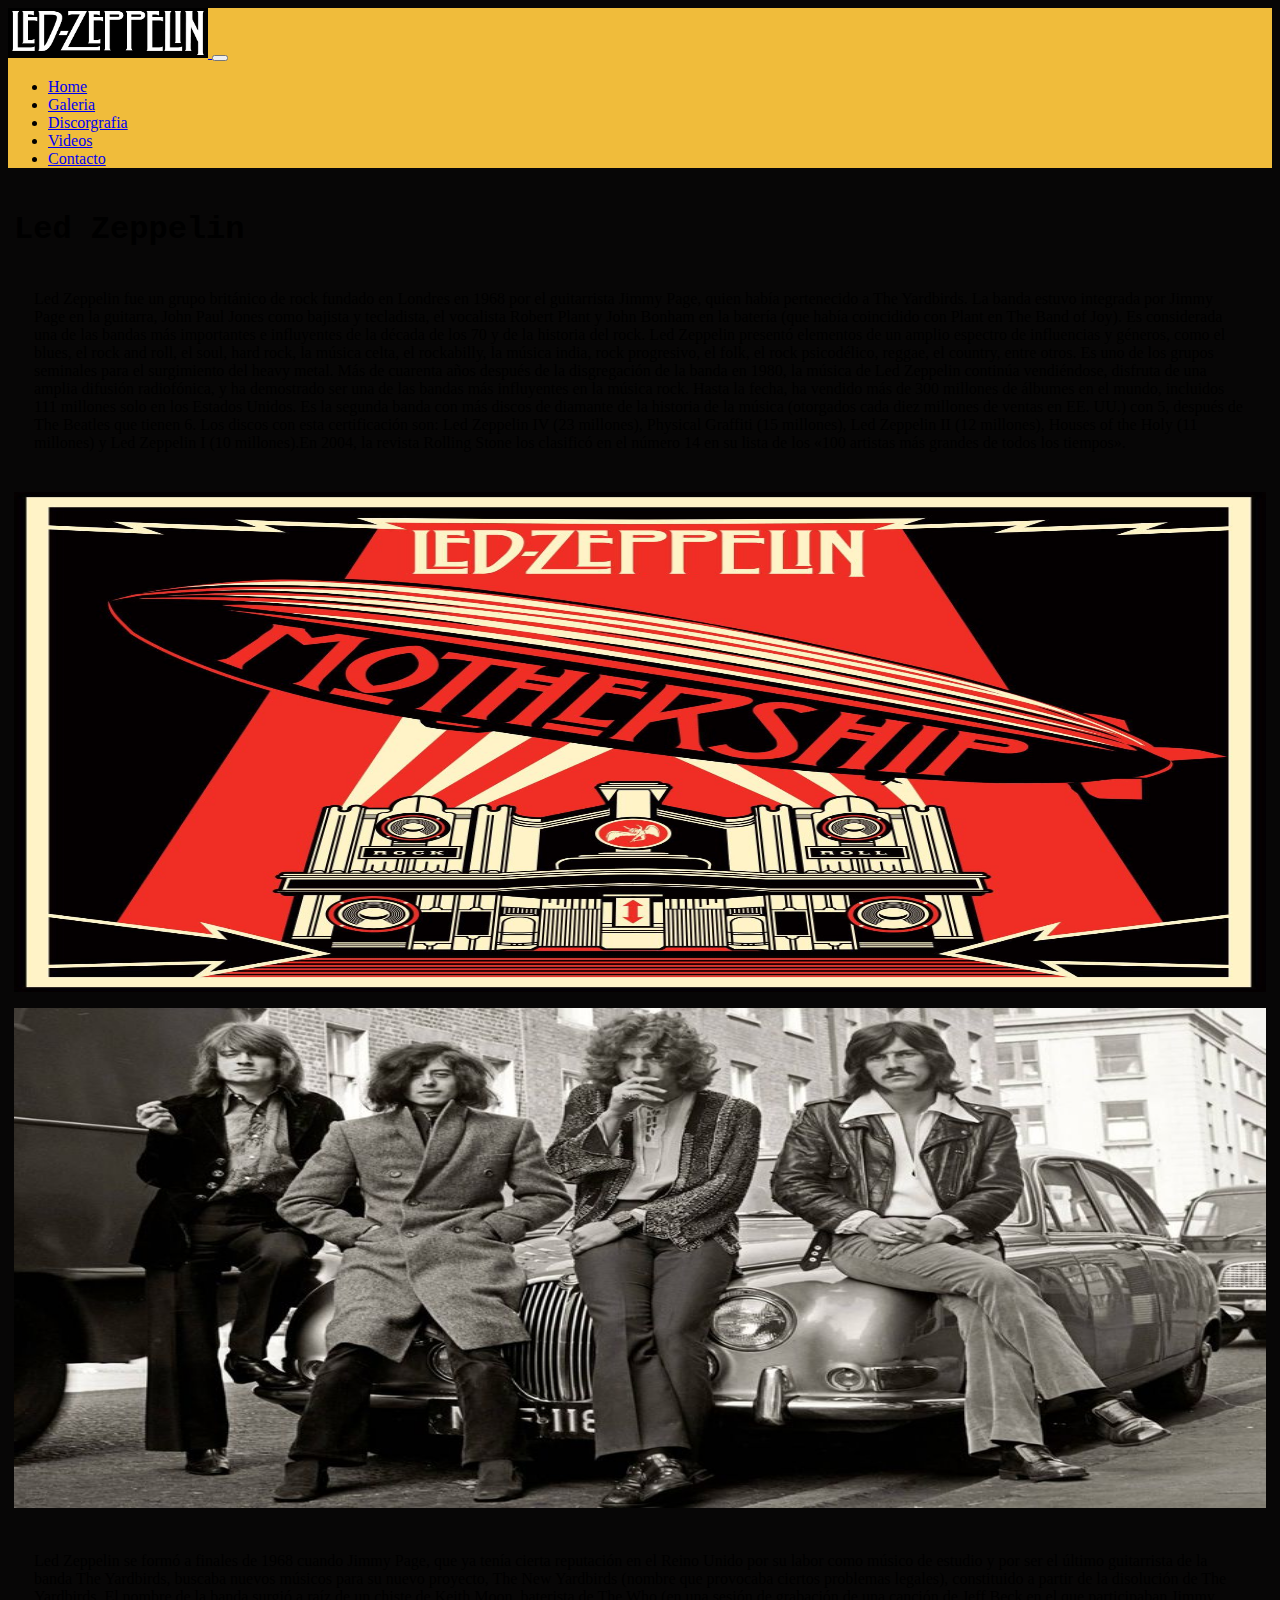
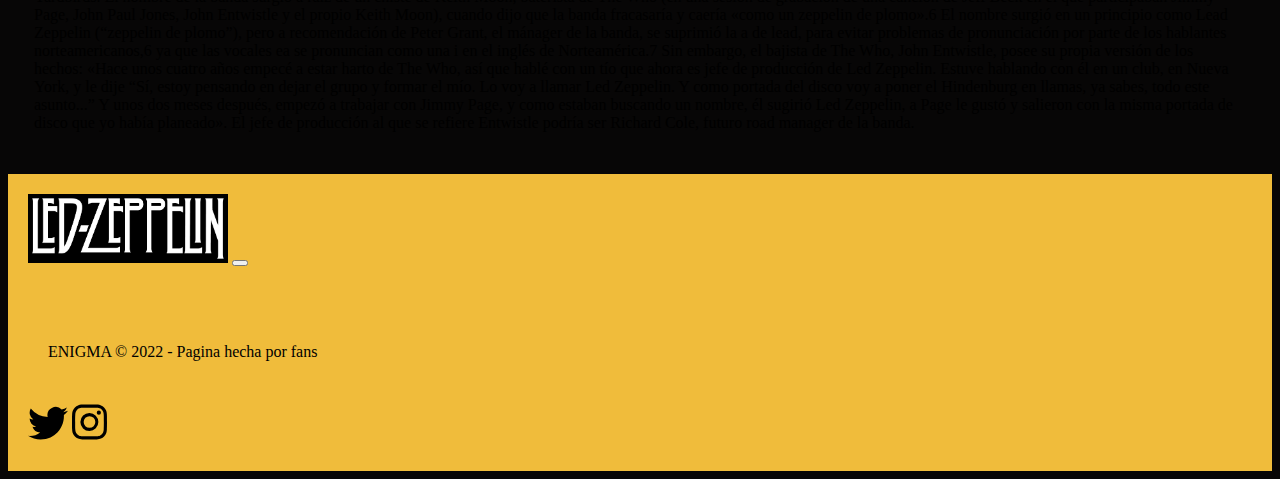
<file: index.html>
<!DOCTYPE html>
<html lang="en">
<head>
    <meta charset="UTF-8">
    <meta http-equiv="X-UA-Compatible" content="IE=edge">
    <meta name="viewport" content="width=device-width, initial-scale=1.0">
    <meta name="descrption" content="un pequeño resumen de la trayectoria de la legendaria banda de led zeppelin, encontraras la galeria con sus discografias">
    <meta name="keywords" content="ROCK, ROCK &70, BANDAS DE ROCK, TRAYECTORIA,">
    <title>Led Zepelins</title>
    <!-- CSS only -->
    <link href="https://cdn.jsdelivr.net/npm/bootstrap@5.1.3/dist/css/bootstrap.min.css" rel="stylesheet" integrity="sha384-1BmE4kWBq78iYhFldvKuhfTAU6auU8tT94WrHftjDbrCEXSU1oBoqyl2QvZ6jIW3" crossorigin="anonymous">
    <!-- CSS -->
    <link rel="stylesheet" href="./style/style.css">
</head>
<body> 
        <nav class="navbar navbar-expand-lg navbar-dark ">
            <div class="container">
                <a href="./index.html">
                    <img src="./img/nuevo.jpg" width="200" height="50" alt="">
                </a>
                <button class="navbar-toggler" type="button" data-bs-toggle="collapse" data-bs-target="#navbarSupportedContent" aria-controls="navbarSupportedContent" aria-expanded="false" aria-label="Toggle navigation">
                        <span class="navbar-toggler-icon"></span>
                </button>
                <div class="collapse navbar-collapse" id="navbarSupportedContent">
                    <ul class="navbar-nav ms-auto mb-2 mb-lg-0">
                        <li class="nav-item">
                            <a class="nav-link text-white" aria-current="page" href="#">Home</a>
                        </li>
                        <li class="nav-item">
                            <a class="nav-link text-white" href="./pages/galeria.html">Galeria</a>
                        </li>
                        <li class="nav-item" text-white>
                            <a class="nav-link text-white" href="./pages/discografia.html">Discorgrafia</a>
                        </li>
                        <li class="nav-item" text-white>
                            <a class="nav-link text-white" href="./pages/videos.html">Videos</a>
                        </li>
                        <li class="nav-item" text-white>
                            <a class="nav-link text-white" href="./pages/contacto.html">Contacto</a>
                        </li>
                    </ul>
                </div>
            </div>
        </nav>
            <!-- TERMINO LA COLUMNA -->
        </div>
        <!-- TERMINO LA FILA -->
        <main>
            <div class="container">
                <!-- ACA COMIENZO FILA 1 -->
                <div class="row">
                    <!-- ACA COMIENZO COLUMNA 1 -->
                    <div class="col-12 col-md-7">
                        <h1 class="text-warning">Led Zeppelin</h1>
                        <p class="text-warning">Led Zeppelin fue un grupo británico de rock fundado en Londres en 1968 por el guitarrista Jimmy Page, quien había pertenecido a The Yardbirds. La banda estuvo integrada por Jimmy Page en la guitarra, John Paul Jones como bajista y tecladista, el vocalista Robert Plant y John Bonham en la batería (que había coincidido con Plant en The Band of Joy). Es considerada una de 
                            las bandas más importantes e influyentes de la década de los 70 y de la historia del rock.
                            Led Zeppelin presentó elementos de un amplio espectro de influencias y géneros, como el blues, el rock and roll, el soul, hard rock, la música celta, el rockabilly, la música india, rock progresivo, el folk, el rock psicodélico, reggae, el country, entre otros.
                            Es uno de los grupos seminales para el surgimiento del heavy metal.
                            Más de cuarenta años después de la disgregación de la banda en 1980, la música de Led Zeppelin continúa vendiéndose, disfruta de una amplia difusión radiofónica, 
                            y ha demostrado ser una de las bandas más influyentes en la música rock. Hasta la fecha, ha vendido más de 300 millones de álbumes en el mundo, incluidos 111 millones solo en los Estados Unidos. Es la segunda banda con más discos de diamante de la historia de la música (otorgados cada diez millones de ventas en EE. UU.) con 5, después de The Beatles que tienen 6. Los discos con esta certificación son: Led Zeppelin IV (23 millones), Physical Graffiti (15 millones), Led Zeppelin II (12 millones), Houses of the Holy (11 millones) y Led Zeppelin I (10 millones).En 2004, la revista Rolling Stone los clasificó en el número 14 en su lista de los «100 artistas más grandes de todos los tiempos».
                        </p>
                    </div>
                    <!-- ACA SIGUE LAS COLUMNA 1 -->
                    <div class="col-12 col-md-5" id="portada">
                        <img src="./img/portada.jpg" alt="Imagen-de-la-izquierda" height="500" class="rounded-start container-fluid"></img>
                    </div>
                </div>
            </div>
            <div class="container">
                <!-- ACA COMIENZA FILA 2 -->
                <div class="row">
                    <!-- ACA COMIENZA COLUMNA 2 -->
                        <div class="col-12 col-md-6" id="portada">
                            <img src="./img/segundaimagen.jpg" alt="Imagen-de-la-izquierda" height="500" class="rounded-start container-fluid"></img>
                        </div>
                        <div class="col-12 col-md-6">
                            <p class="text-warning">Led Zeppelin se formó a finales de 1968 cuando Jimmy Page, que ya tenía cierta reputación en el Reino Unido por su labor como músico de estudio y por ser el último guitarrista de la banda The Yardbirds,
                                buscaba nuevos músicos para su nuevo proyecto, The New Yardbirds (nombre que provocaba ciertos problemas legales), constituido a partir de la disolución de The Yardbirds. El nombre de la banda surgió a raíz de un chiste de Keith Moon, baterista de The Who (en una sesión de grabación de una canción de Jeff Beck en el que participaban Jimmy Page, John Paul Jones, John Entwistle y el propio Keith Moon), cuando dijo que la banda fracasaría y caería «como un zeppelin de plomo».6​ El nombre surgió en un principio como Lead Zeppelin (“zeppelin de plomo”), pero a recomendación de Peter Grant, el mánager de la banda, se suprimió la a de lead, para evitar problemas de pronunciación por parte de los hablantes norteamericanos,6​ ya que las vocales ea se pronuncian como una i en el inglés de Norteamérica.7​ Sin embargo, el bajista de The Who, John Entwistle, posee su propia versión de los hechos: «Hace unos cuatro años empecé a estar harto de The Who, así que hablé con un tío que ahora es jefe de producción de Led Zeppelin. Estuve hablando con él en un club, en Nueva York, y le dije “Sí, estoy pensando en dejar el grupo y formar el mío. Lo voy a llamar Led Zeppelin. Y como portada del disco voy a poner el Hindenburg en llamas, ya sabes, todo este asunto...” Y unos dos meses después, empezó a trabajar con Jimmy Page, y como estaban buscando un nombre, él sugirió Led Zeppelin, a Page le gustó y salieron con la misma portada de disco que yo había planeado». 
                                El jefe de producción al que se refiere Entwistle podría ser Richard Cole, futuro road manager de la banda.
                            </p>
                        </div>
                </div>
            </div>
        </main>
        <footer class="navbar navbar-expand-lg navbar-dark ">
                <div class="container">
                    <img src="./img/nuevo.jpg" width="200" alt="">
                        <button class="navbar-toggler" type="button" data-bs-toggle="collapse" data-bs-target="#navbarSupportedContent" aria-controls="navbarSupportedContent" aria-expanded="false" aria-label="Toggle navigation">
                            <span class="navbar-toggler-icon"></span>
                        </button>
                    <div class="collapse navbar-collapse" id="navbarSupportedContent">
                </div>
                <div class="columna alinear-vertical">
                    <p class="centro">ENIGMA &copy 2022 - Pagina hecha por fans</p>
                </div>
                <svg xmlns="http://www.w3.org/2000/svg" width="40" height="50" fill="currentColor" class="bi bi-twitter" viewBox="0 0 16 16">
                    <path d="M5.026 15c6.038 0 9.341-5.003 9.341-9.334 0-.14 0-.282-.006-.422A6.685 6.685 0 0 0 16 3.542a6.658 6.658 0 0 1-1.889.518 3.301 3.301 0 0 0 1.447-1.817 6.533 6.533 0 0 1-2.087.793A3.286 3.286 0 0 0 7.875 6.03a9.325 9.325 0 0 1-6.767-3.429 3.289 3.289 0 0 0 1.018 4.382A3.323 3.323 0 0 1 .64 6.575v.045a3.288 3.288 0 0 0 2.632 3.218 3.203 3.203 0 0 1-.865.115 3.23 3.23 0 0 1-.614-.057 3.283 3.283 0 0 0 3.067 2.277A6.588 6.588 0 0 1 .78 13.58a6.32 6.32 0 0 1-.78-.045A9.344 9.344 0 0 0 5.026 15z"/>
                </svg>
                <svg xmlns="http://www.w3.org/2000/svg" width="35" height="50" fill="currentColor" class="bi bi-instagram" viewBox="0 0 16 16">
                    <path d="M8 0C5.829 0 5.556.01 4.703.048 3.85.088 3.269.222 2.76.42a3.917 3.917 0 0 0-1.417.923A3.927 3.927 0 0 0 .42 2.76C.222 3.268.087 3.85.048 4.7.01 5.555 0 5.827 0 8.001c0 2.172.01 2.444.048 3.297.04.852.174 1.433.372 1.942.205.526.478.972.923 1.417.444.445.89.719 1.416.923.51.198 1.09.333 1.942.372C5.555 15.99 5.827 16 8 16s2.444-.01 3.298-.048c.851-.04 1.434-.174 1.943-.372a3.916 3.916 0 0 0 1.416-.923c.445-.445.718-.891.923-1.417.197-.509.332-1.09.372-1.942C15.99 10.445 16 10.173 16 8s-.01-2.445-.048-3.299c-.04-.851-.175-1.433-.372-1.941a3.926 3.926 0 0 0-.923-1.417A3.911 3.911 0 0 0 13.24.42c-.51-.198-1.092-.333-1.943-.372C10.443.01 10.172 0 7.998 0h.003zm-.717 1.442h.718c2.136 0 2.389.007 3.232.046.78.035 1.204.166 1.486.275.373.145.64.319.92.599.28.28.453.546.598.92.11.281.24.705.275 1.485.039.843.047 1.096.047 3.231s-.008 2.389-.047 3.232c-.035.78-.166 1.203-.275 1.485a2.47 2.47 0 0 1-.599.919c-.28.28-.546.453-.92.598-.28.11-.704.24-1.485.276-.843.038-1.096.047-3.232.047s-2.39-.009-3.233-.047c-.78-.036-1.203-.166-1.485-.276a2.478 2.478 0 0 1-.92-.598 2.48 2.48 0 0 1-.6-.92c-.109-.281-.24-.705-.275-1.485-.038-.843-.046-1.096-.046-3.233 0-2.136.008-2.388.046-3.231.036-.78.166-1.204.276-1.486.145-.373.319-.64.599-.92.28-.28.546-.453.92-.598.282-.11.705-.24 1.485-.276.738-.034 1.024-.044 2.515-.045v.002zm4.988 1.328a.96.96 0 1 0 0 1.92.96.96 0 0 0 0-1.92zm-4.27 1.122a4.109 4.109 0 1 0 0 8.217 4.109 4.109 0 0 0 0-8.217zm0 1.441a2.667 2.667 0 1 1 0 5.334 2.667 2.667 0 0 1 0-5.334z"/>
                </svg>
        </footer>
    <!-- JavaScript Bundle with Popper -->
<script src="https://cdn.jsdelivr.net/npm/bootstrap@5.2.0/dist/js/bootstrap.bundle.min.js" integrity="sha384-A3rJD856KowSb7dwlZdYEkO39Gagi7vIsF0jrRAoQmDKKtQBHUuLZ9AsSv4jD4Xa" crossorigin="anonymous"></script>
</body>
</html>
</file>
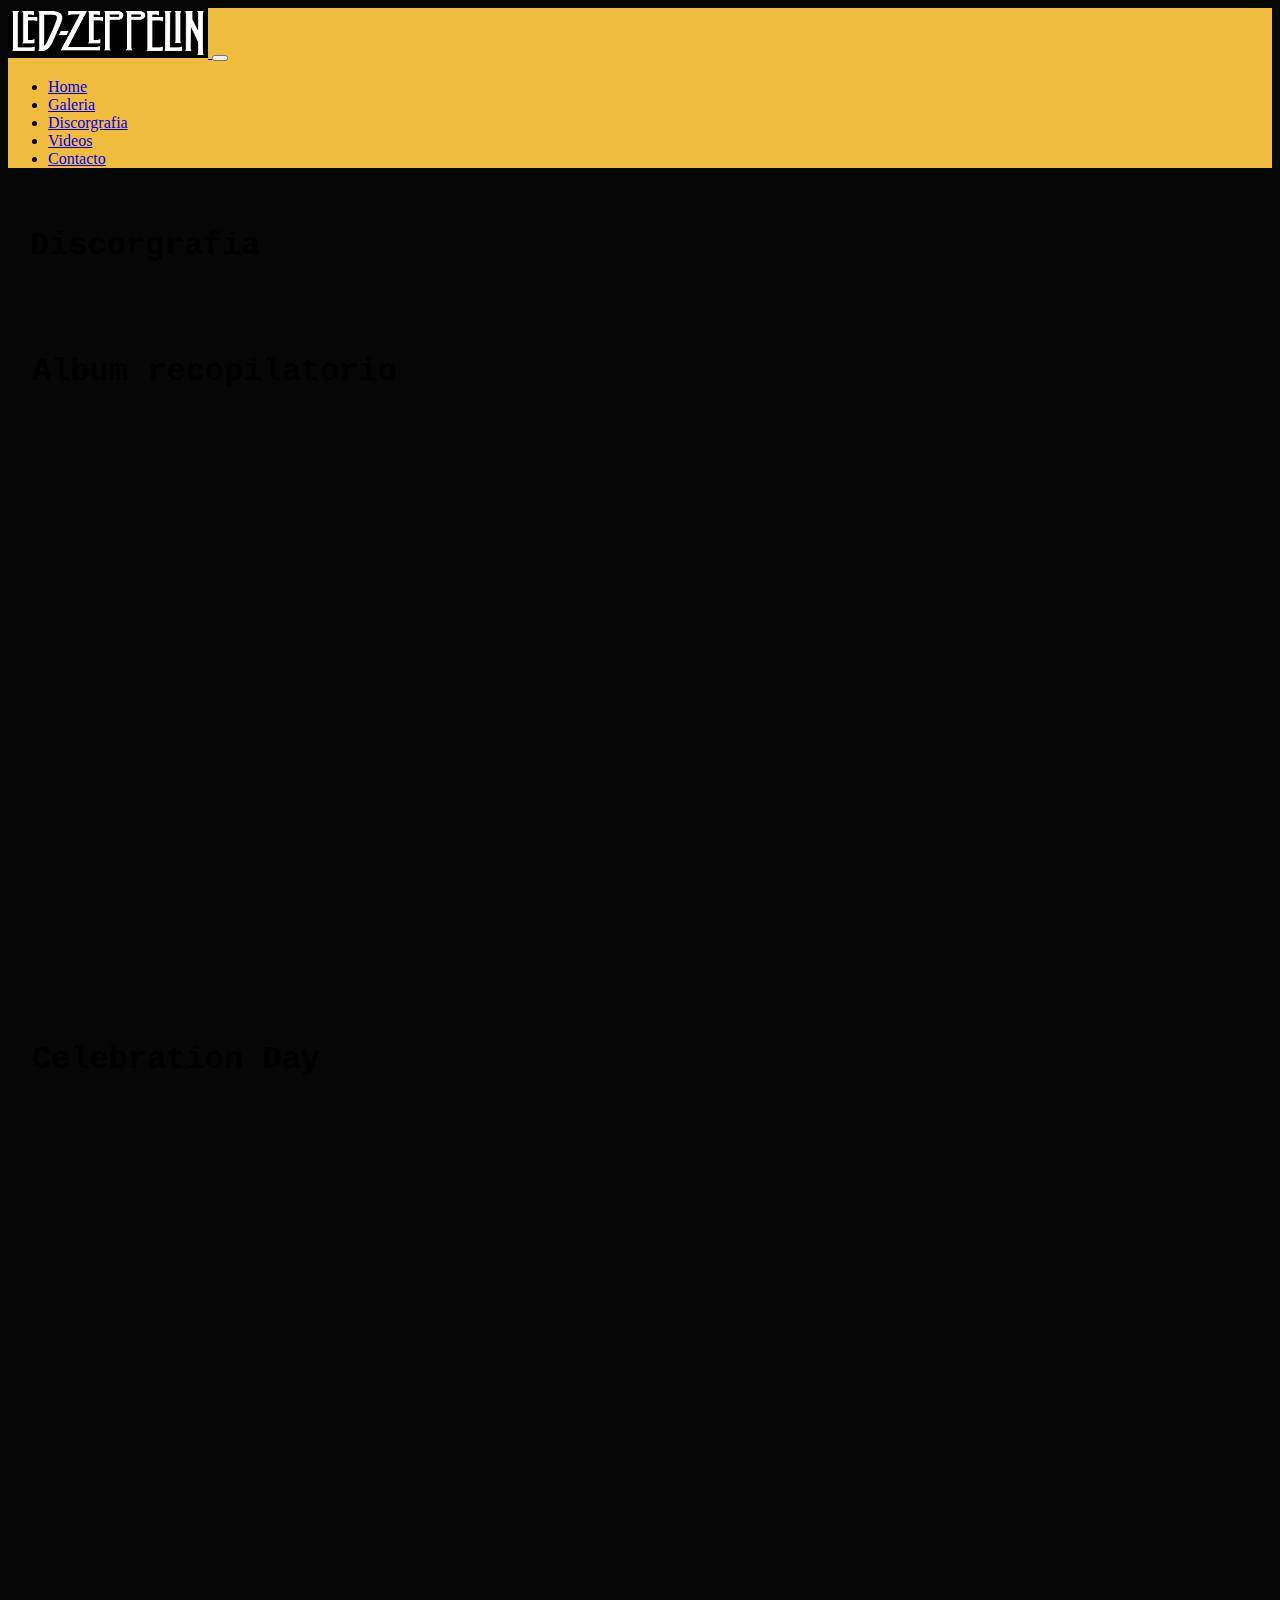
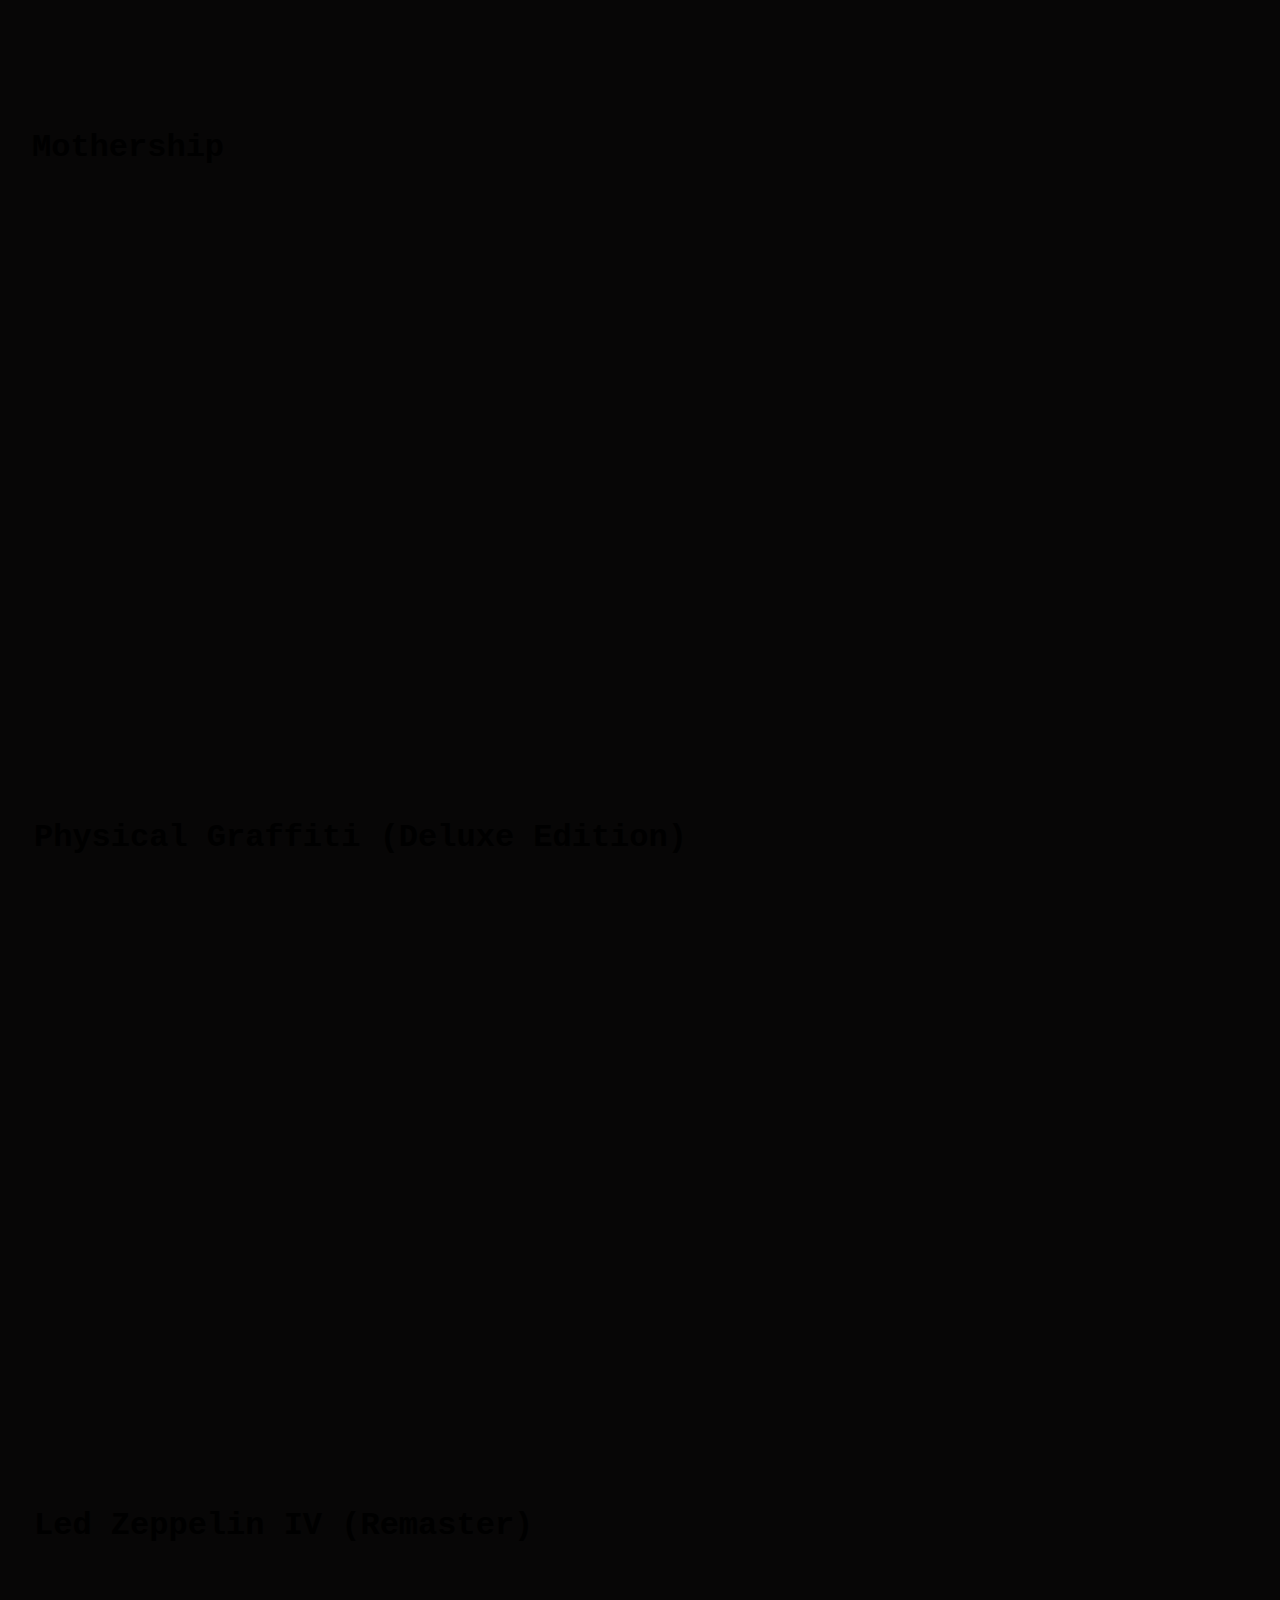
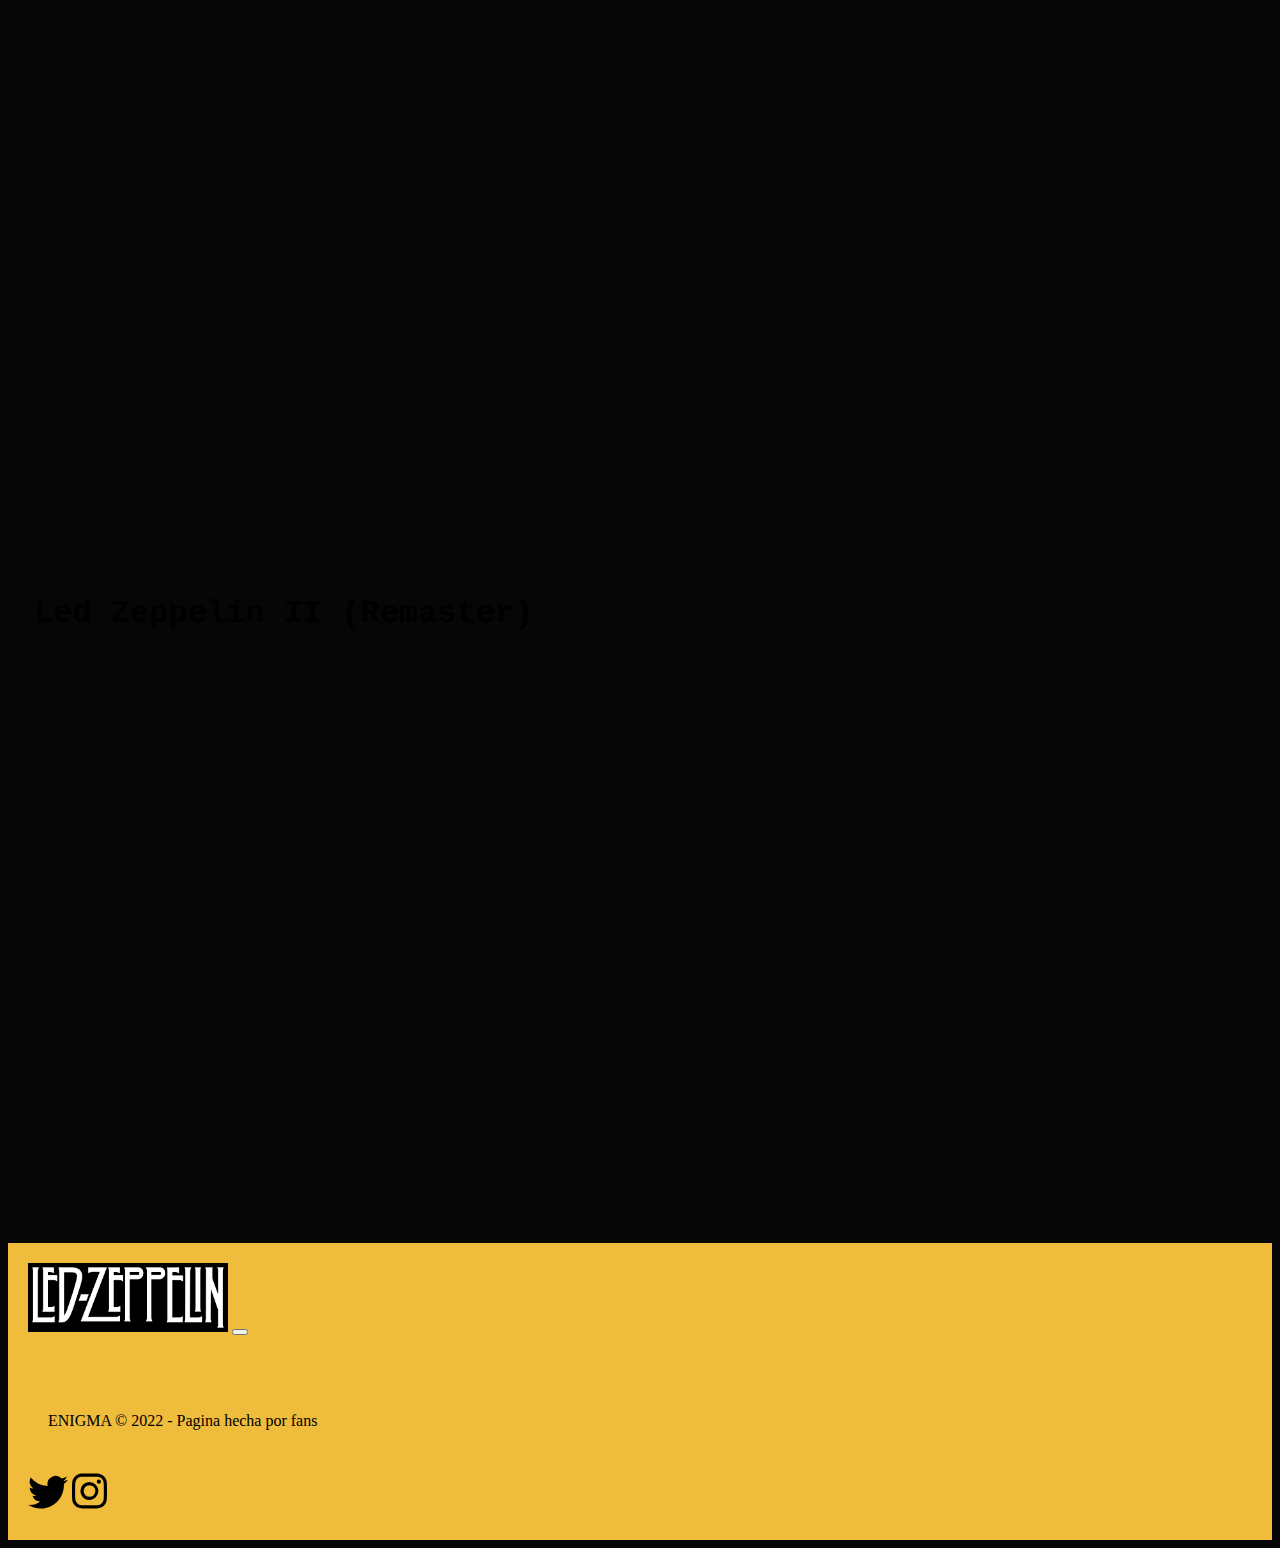
<file: pages/discografia.html>
<!DOCTYPE html>
<html lang="en">
<head>
    <meta charset="UTF-8">
    <meta http-equiv="X-UA-Compatible" content="IE=edge">
    <meta name="viewport" content="width=device-width, initial-scale=1.0">
    <meta name="descrption" content="un pequeño resumen de la trayectoria de la legendaria banda de led zeppelin, encontraras la galeria con sus discogracias">
    <meta name="keywords" content="ROCK, ROCK &70, BANDAS DE ROCK, TRAYECTORIA,">
    <title>discografia</title>
    <!-- CSS only -->
    <link href="https://cdn.jsdelivr.net/npm/bootstrap@5.1.3/dist/css/bootstrap.min.css" rel="stylesheet" integrity="sha384-1BmE4kWBq78iYhFldvKuhfTAU6auU8tT94WrHftjDbrCEXSU1oBoqyl2QvZ6jIW3" crossorigin="anonymous">
    <!-- CSS -->
    <link rel="stylesheet" href="../style/style.css">
</head>
<body> 
        <nav class="navbar navbar-expand-lg navbar-dark ">
            <div class="container">
                <a href="/index.html">
                    <img src="../img/nuevo.jpg" width="200" height="50" alt="">
                    </a>
                    <button class="navbar-toggler" type="button" data-bs-toggle="collapse" data-bs-target="#navbarSupportedContent" aria-controls="navbarSupportedContent" aria-expanded="false" aria-label="Toggle navigation">
                        <span class="navbar-toggler-icon"></span>
                    </button>
                <div class="collapse navbar-collapse" id="navbarSupportedContent">
                    <ul class="navbar-nav ms-auto mb-2 mb-lg-0">
                        <li class="nav-item">
                            <a class="nav-link text-white" aria-current="page" href="../index.html">Home</a>
                        </li>
                        <li class="nav-item">
                            <a class="nav-link text-white" href="../pages/galeria.html">Galeria</a>
                        </li>
                        <li class="nav-item" text-white>
                            <a class="nav-link text-white" href="../pages/discografia.html">Discorgrafia</a>
                        </li>
                        <li class="nav-item" text-white>
                            <a class="nav-link text-white" href="../pages/videos.html">Videos</a>
                        </li>
                        <li class="nav-item" text-white>
                            <a class="nav-link text-white" href="../pages/contacto.html">Contacto</a>
                        </li>
                    </ul>
                </div>
            </div>
        </nav>
            <!-- TERMINO LA COLUMNA -->
        </div>
        <!-- TERMINO LA FILA -->
        <main id="list">
            <section id="fotos">
                <div class="text-center pt-5">
                    <h1 class="text-warning">Discorgrafia</h1>
                </div>
                <div class="row container-fluid">
                    <div class="col-lg-4 col-md-6">
                        <h1 class="text-warning">Album recopilatorio</h1>
                        <iframe style="border-radius:12px" src="https://open.spotify.com/embed/album/5jQEuOsezpHOAhfQXMGTLo?utm_source=generator" width="100%" height="380" frameBorder="0" allowfullscreen="" allow="autoplay; clipboard-write; encrypted-media; fullscreen; picture-in-picture"></iframe>
                    </div>
                    <div class="col-lg-4 col-md-6"Galeria>
                        <h1 class="text-warning">Celebration Day</h1>
                        <iframe style="border-radius:12px" src="https://open.spotify.com/embed/album/0kTe1sQd9yhDsdG2Zth7X6?utm_source=generator" width="100%" height="380" frameBorder="0" allowfullscreen="" allow="autoplay; clipboard-write; encrypted-media; fullscreen; picture-in-picture"></iframe>
                    </div>
                    <div class="col-lg-4 col-md-6"Galeria>
                        <h1 class="text-warning">Mothership </h1>
                        <iframe style="border-radius:12px" src="https://open.spotify.com/embed/album/4wExFfncaUIqSgoxnqa3Eh?utm_source=generator" width="100%" height="380" frameBorder="0" allowfullscreen="" allow="autoplay; clipboard-write; encrypted-media; fullscreen; picture-in-picture"></iframe>
                    </div>

                    <!-- Segunda fila -->
                    <div class="row container-fluid">
                        <div class="col-lg-4 col-md-6">
                            <h1 class="text-warning">Physical Graffiti (Deluxe Edition)</h1>
                            <iframe style="border-radius:12px" src="https://open.spotify.com/embed/album/26tH0kjUhkxBEd3ipGkx3Y?utm_source=generator" width="100%" height="380" frameBorder="0" allowfullscreen="" allow="autoplay; clipboard-write; encrypted-media; fullscreen; picture-in-picture"></iframe>
                        </div>
                        <div class="col-lg-4 col-md-6"Galeria>
                            <h1 class="text-warning">Led Zeppelin IV (Remaster)</h1>
                            <iframe style="border-radius:12px" src="https://open.spotify.com/embed/album/5EyIDBAqhnlkAHqvPRwdbX?utm_source=generator" width="100%" height="380" frameBorder="0" allowfullscreen="" allow="autoplay; clipboard-write; encrypted-media; fullscreen; picture-in-picture"></iframe>
                        </div>
                        <div class="col-lg-4 col-md-6"Galeria>
                            <h1 class="text-warning">Led Zeppelin II (Remaster)</h1>
                            <iframe style="border-radius:12px" src="https://open.spotify.com/embed/album/58MQ0PLijVHePUonQlK76Y?utm_source=generator" width="100%" height="380" frameBorder="0" allowfullscreen="" allow="autoplay; clipboard-write; encrypted-media; fullscreen; picture-in-picture"></iframe>
                        </div>
            </section>
        </main>
        <footer class="navbar navbar-expand-lg navbar-dark" id="foo">
                <div class="container">
                    <img src="../img/nuevo.jpg" width="200" alt="">
                        <button class="navbar-toggler" type="button" data-bs-toggle="collapse" data-bs-target="#navbarSupportedContent" aria-controls="navbarSupportedContent" aria-expanded="false" aria-label="Toggle navigation">
                            <span class="navbar-toggler-icon"></span>
                        </button>
                <div class="collapse navbar-collapse" id="navbarSupportedContent">
                </div>
                <div class="columna alinear-vertical">
                    <p class="centro">ENIGMA &copy 2022 - Pagina hecha por fans</p>
                </div>
                <svg xmlns="http://www.w3.org/2000/svg" width="40" height="50" fill="currentColor" class="bi bi-twitter" viewBox="0 0 16 16">
                    <path d="M5.026 15c6.038 0 9.341-5.003 9.341-9.334 0-.14 0-.282-.006-.422A6.685 6.685 0 0 0 16 3.542a6.658 6.658 0 0 1-1.889.518 3.301 3.301 0 0 0 1.447-1.817 6.533 6.533 0 0 1-2.087.793A3.286 3.286 0 0 0 7.875 6.03a9.325 9.325 0 0 1-6.767-3.429 3.289 3.289 0 0 0 1.018 4.382A3.323 3.323 0 0 1 .64 6.575v.045a3.288 3.288 0 0 0 2.632 3.218 3.203 3.203 0 0 1-.865.115 3.23 3.23 0 0 1-.614-.057 3.283 3.283 0 0 0 3.067 2.277A6.588 6.588 0 0 1 .78 13.58a6.32 6.32 0 0 1-.78-.045A9.344 9.344 0 0 0 5.026 15z"/>
                </svg>
                <svg xmlns="http://www.w3.org/2000/svg" width="35" height="50" fill="currentColor" class="bi bi-instagram" viewBox="0 0 16 16">
                    <path d="M8 0C5.829 0 5.556.01 4.703.048 3.85.088 3.269.222 2.76.42a3.917 3.917 0 0 0-1.417.923A3.927 3.927 0 0 0 .42 2.76C.222 3.268.087 3.85.048 4.7.01 5.555 0 5.827 0 8.001c0 2.172.01 2.444.048 3.297.04.852.174 1.433.372 1.942.205.526.478.972.923 1.417.444.445.89.719 1.416.923.51.198 1.09.333 1.942.372C5.555 15.99 5.827 16 8 16s2.444-.01 3.298-.048c.851-.04 1.434-.174 1.943-.372a3.916 3.916 0 0 0 1.416-.923c.445-.445.718-.891.923-1.417.197-.509.332-1.09.372-1.942C15.99 10.445 16 10.173 16 8s-.01-2.445-.048-3.299c-.04-.851-.175-1.433-.372-1.941a3.926 3.926 0 0 0-.923-1.417A3.911 3.911 0 0 0 13.24.42c-.51-.198-1.092-.333-1.943-.372C10.443.01 10.172 0 7.998 0h.003zm-.717 1.442h.718c2.136 0 2.389.007 3.232.046.78.035 1.204.166 1.486.275.373.145.64.319.92.599.28.28.453.546.598.92.11.281.24.705.275 1.485.039.843.047 1.096.047 3.231s-.008 2.389-.047 3.232c-.035.78-.166 1.203-.275 1.485a2.47 2.47 0 0 1-.599.919c-.28.28-.546.453-.92.598-.28.11-.704.24-1.485.276-.843.038-1.096.047-3.232.047s-2.39-.009-3.233-.047c-.78-.036-1.203-.166-1.485-.276a2.478 2.478 0 0 1-.92-.598 2.48 2.48 0 0 1-.6-.92c-.109-.281-.24-.705-.275-1.485-.038-.843-.046-1.096-.046-3.233 0-2.136.008-2.388.046-3.231.036-.78.166-1.204.276-1.486.145-.373.319-.64.599-.92.28-.28.546-.453.92-.598.282-.11.705-.24 1.485-.276.738-.034 1.024-.044 2.515-.045v.002zm4.988 1.328a.96.96 0 1 0 0 1.92.96.96 0 0 0 0-1.92zm-4.27 1.122a4.109 4.109 0 1 0 0 8.217 4.109 4.109 0 0 0 0-8.217zm0 1.441a2.667 2.667 0 1 1 0 5.334 2.667 2.667 0 0 1 0-5.334z"/>
                </svg>
        </footer>

    <!-- JavaScript Bundle with Popper -->
<script src="https://cdn.jsdelivr.net/npm/bootstrap@5.2.0/dist/js/bootstrap.bundle.min.js" integrity="sha384-A3rJD856KowSb7dwlZdYEkO39Gagi7vIsF0jrRAoQmDKKtQBHUuLZ9AsSv4jD4Xa" crossorigin="anonymous"></script>
</body>
</html>
</file>
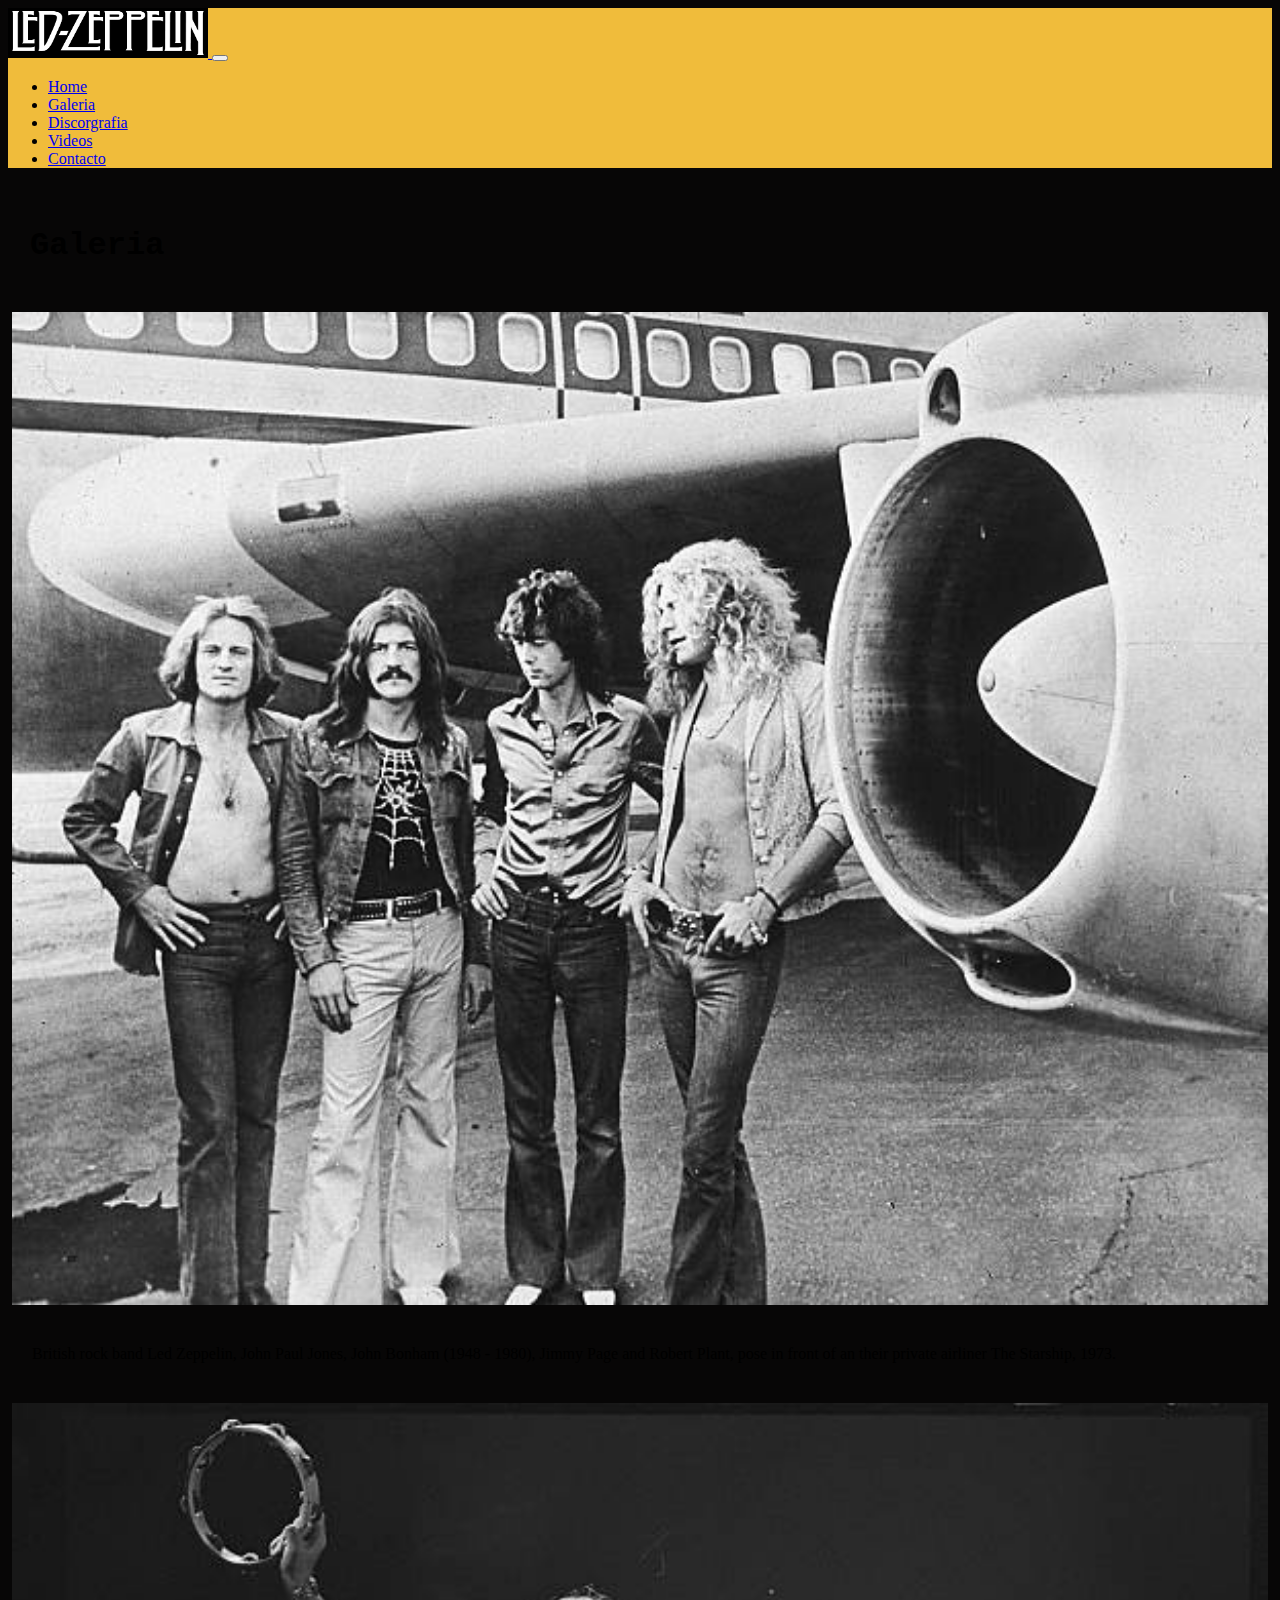
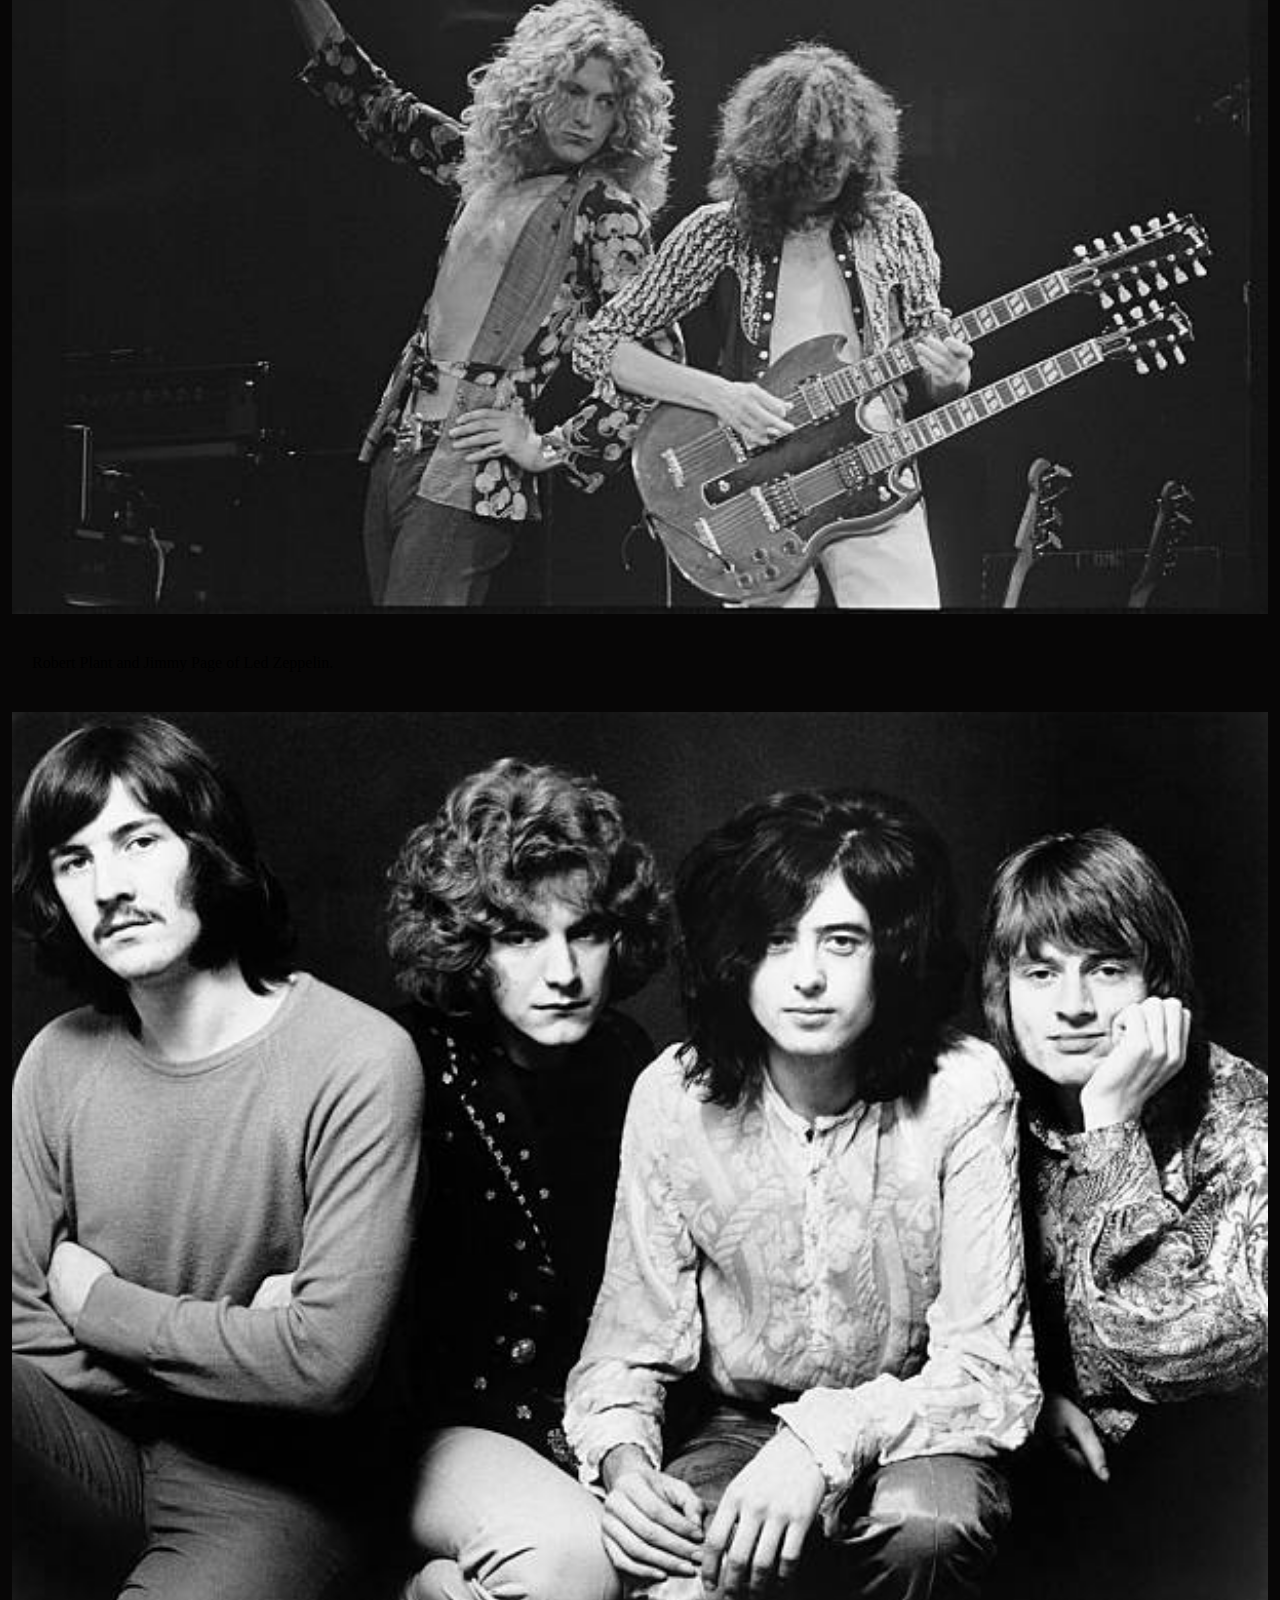
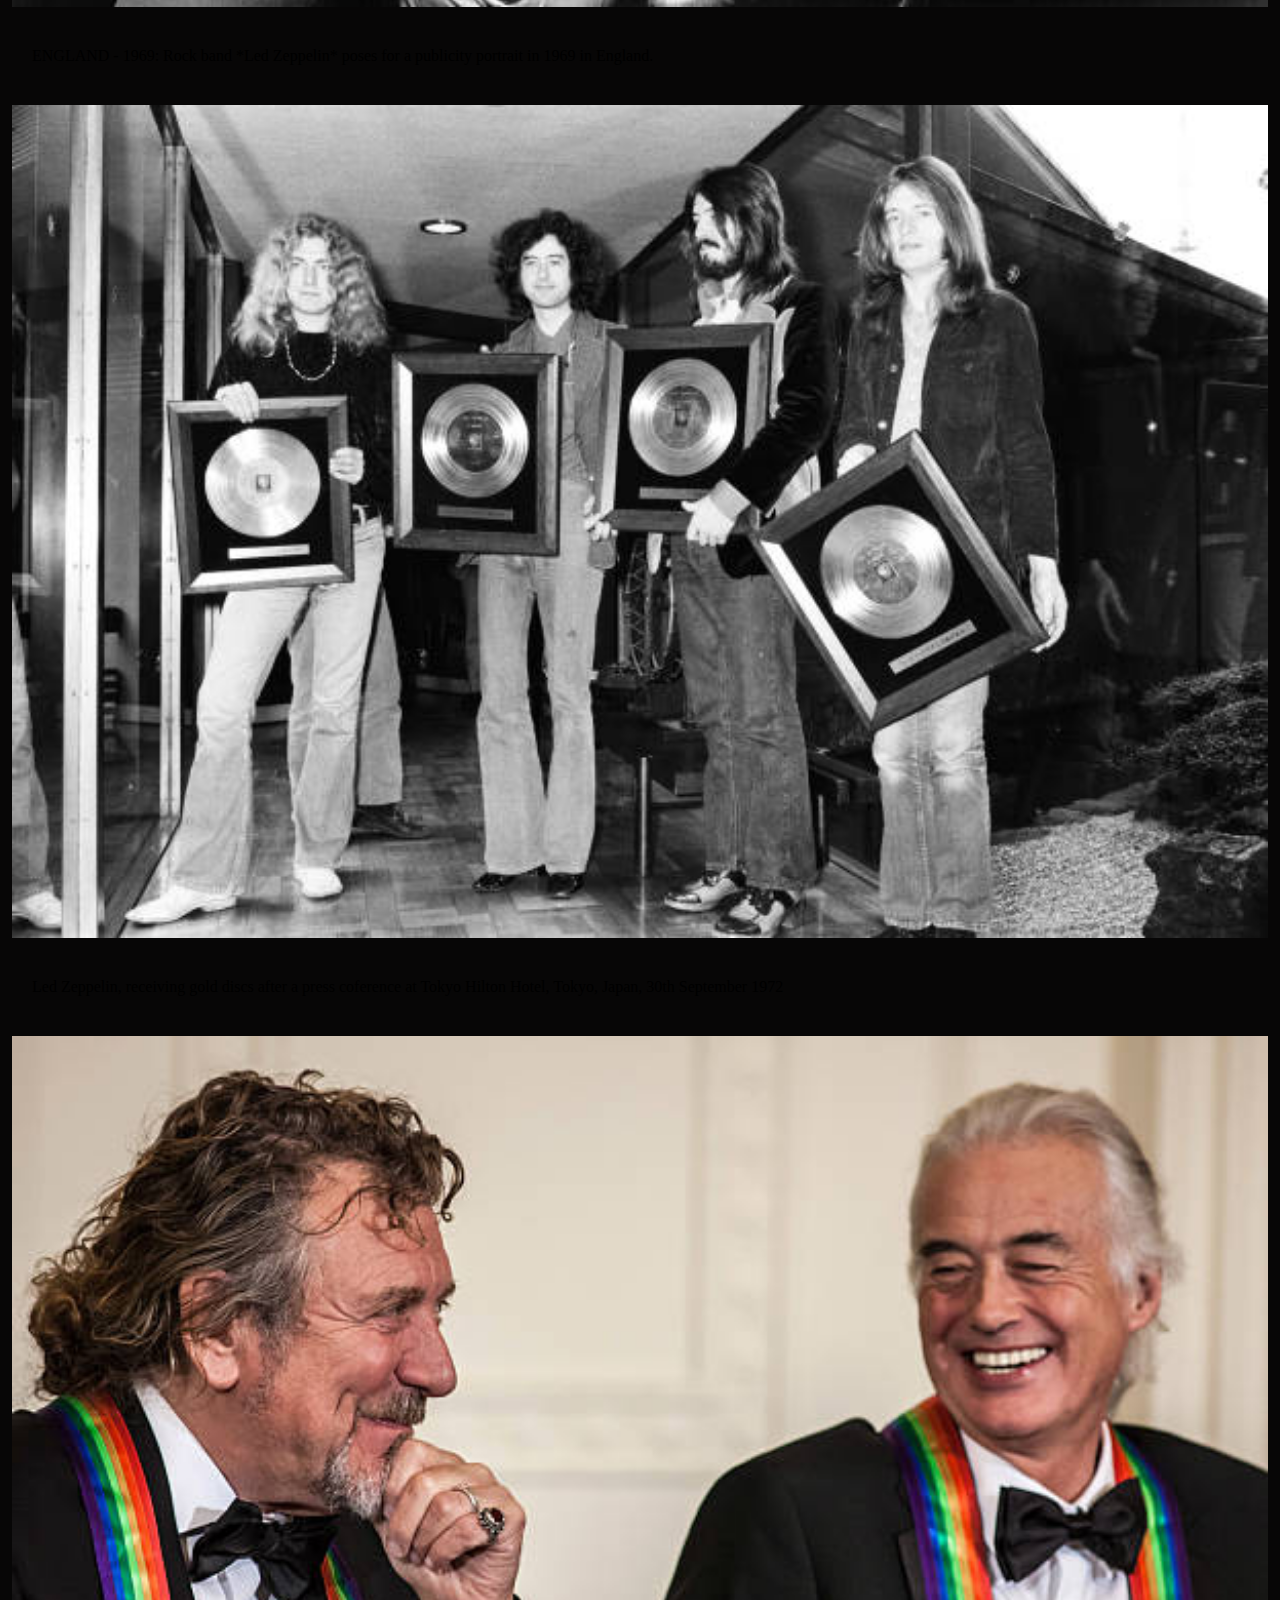
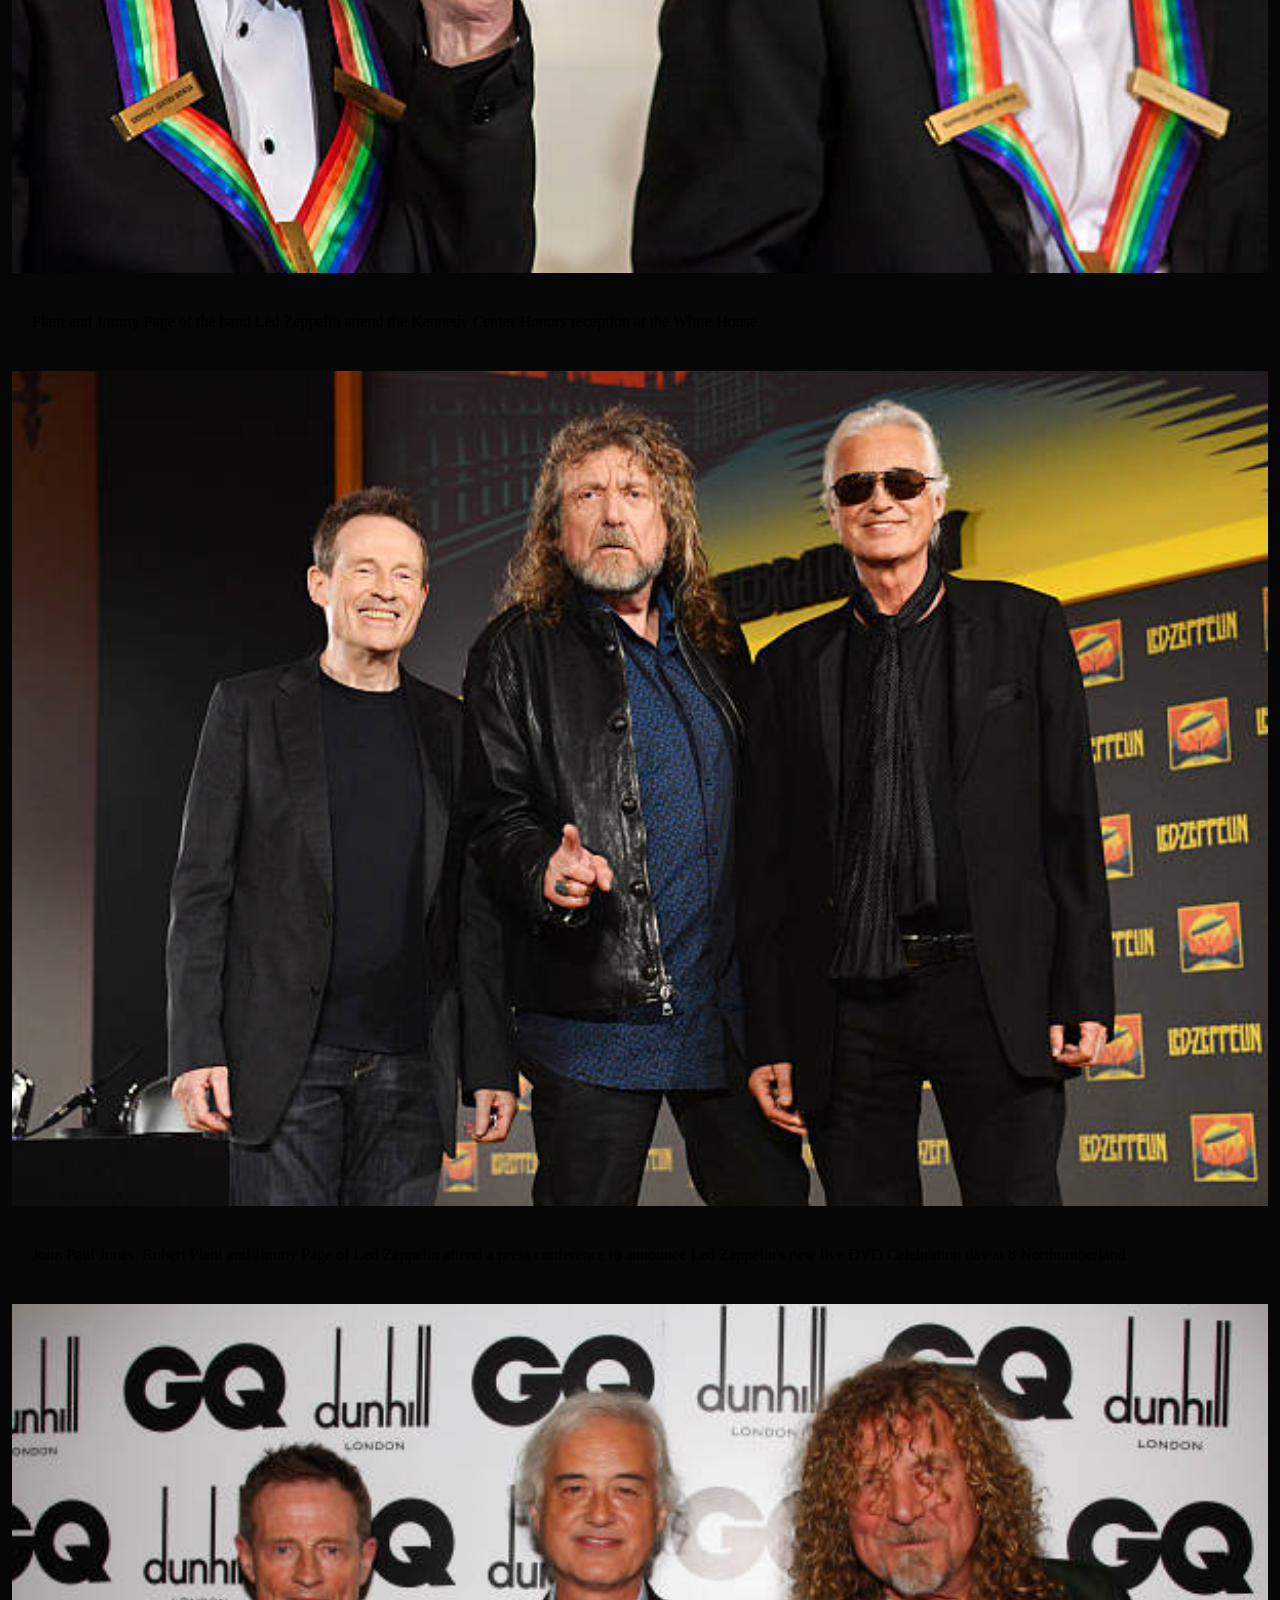
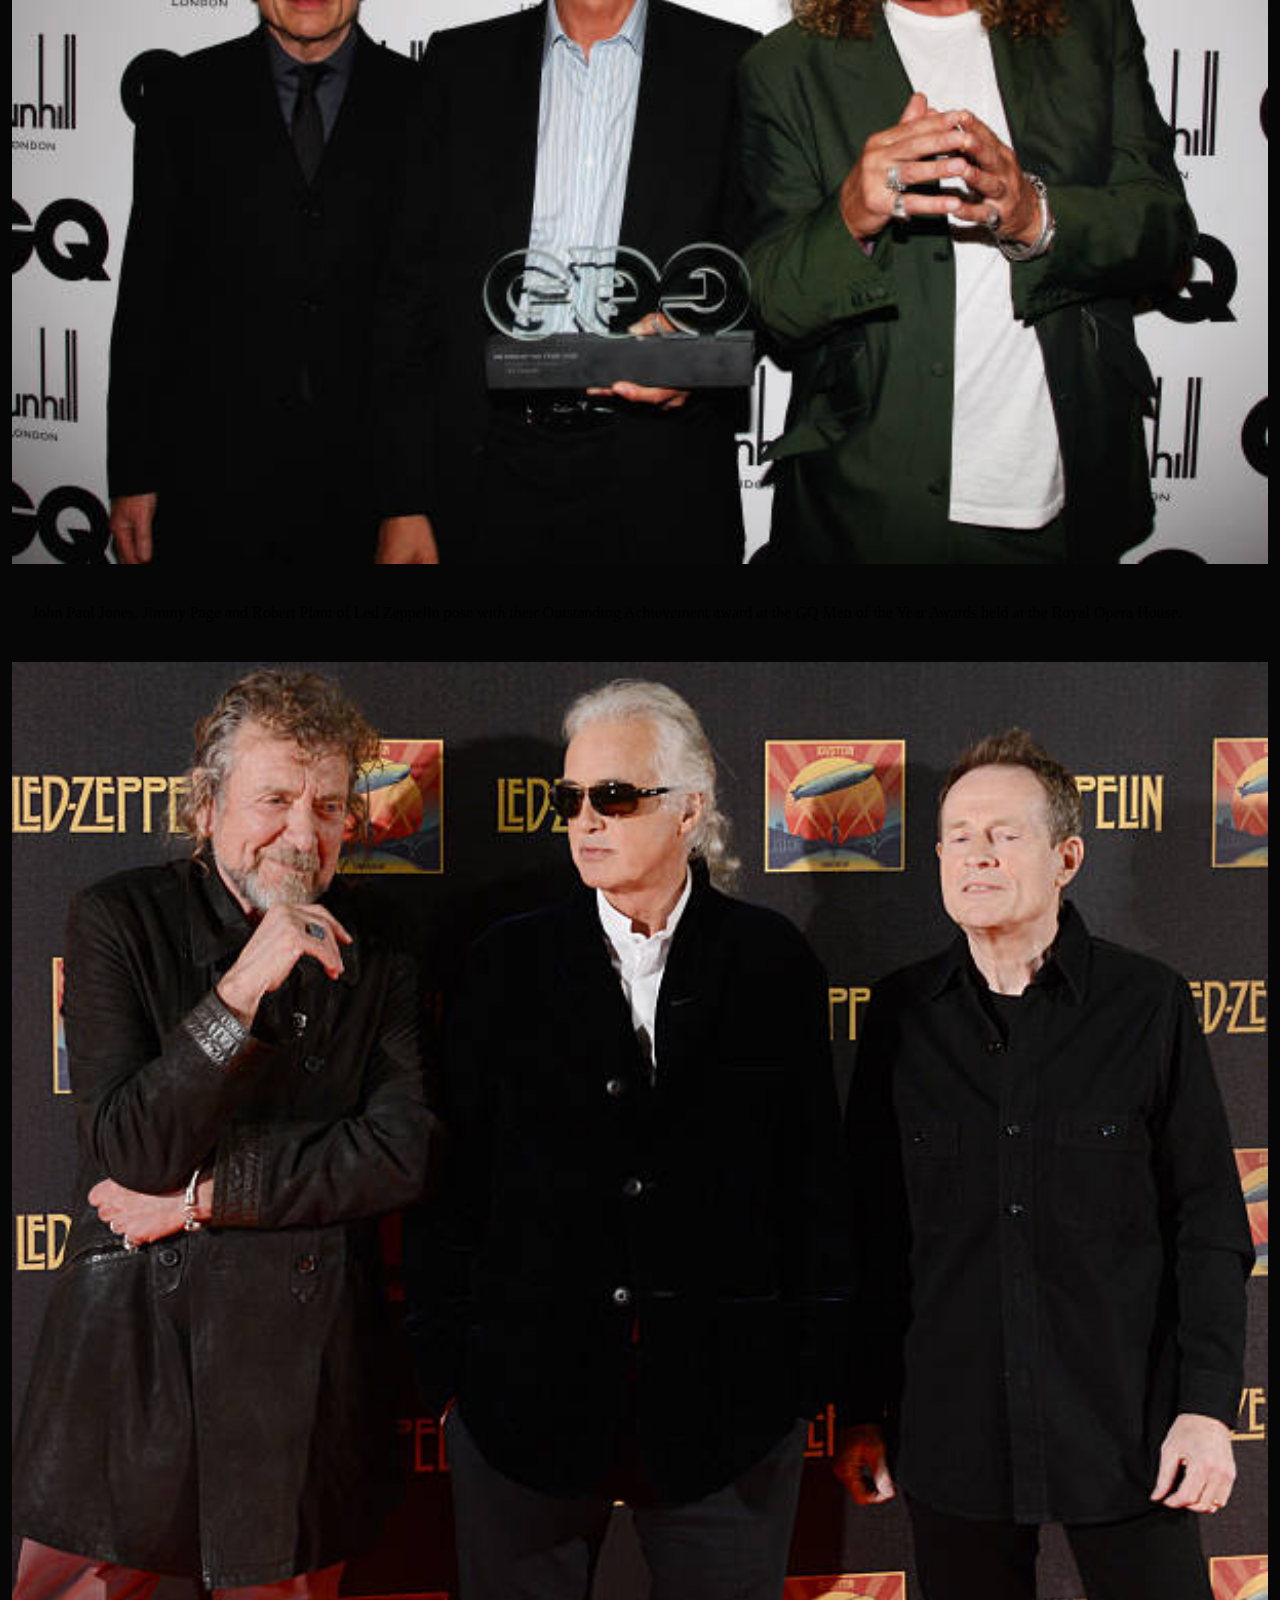
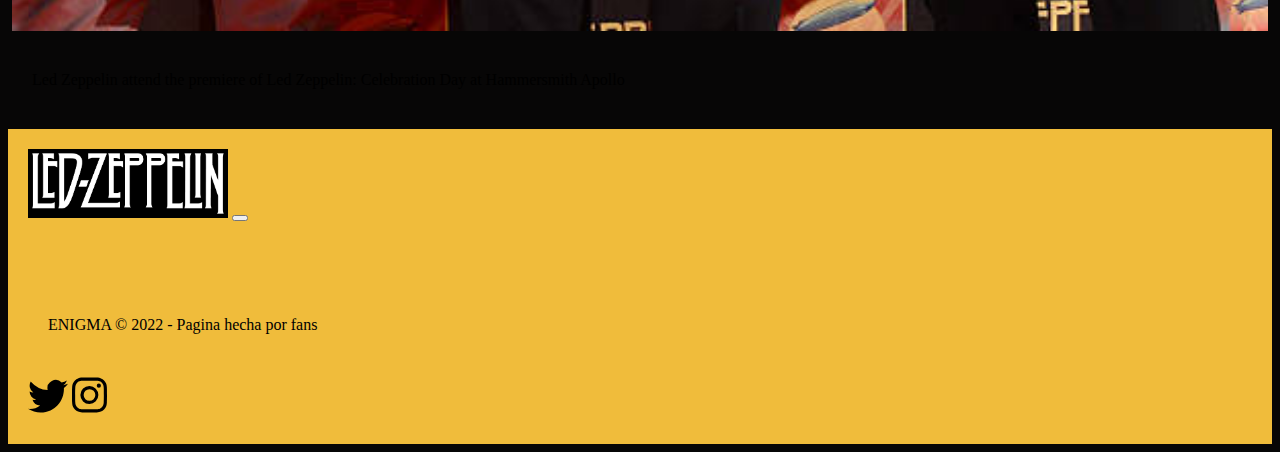
<file: pages/galeria.html>
<!DOCTYPE html>
<html lang="en">
<head>
    <meta charset="UTF-8">
    <meta http-equiv="X-UA-Compatible" content="IE=edge">
    <meta name="viewport" content="width=device-width, initial-scale=1.0">
    <meta name="descrption" content="un pequeño resumen de la trayectoria de la legendaria banda de led zeppelin, encontraras la galeria con sus discogracias">
    <meta name="keywords" content="ROCK, ROCK &70, BANDAS DE ROCK, TRAYECTORIA,">
    <title>galeria</title>
    <!-- CSS only -->
    <link href="https://cdn.jsdelivr.net/npm/bootstrap@5.1.3/dist/css/bootstrap.min.css" rel="stylesheet" integrity="sha384-1BmE4kWBq78iYhFldvKuhfTAU6auU8tT94WrHftjDbrCEXSU1oBoqyl2QvZ6jIW3" crossorigin="anonymous">
    <!-- CSS -->
    <link rel="stylesheet" href="../style/style.css">
</head>
<body> 
        <nav class="navbar navbar-expand-lg navbar-dark ">
            <div class="container">
                <a href="/index.html">
                <img src="../img/nuevo.jpg" width="200" height="50" alt="">
                </a>
                    <button class="navbar-toggler" type="button" data-bs-toggle="collapse" data-bs-target="#navbarSupportedContent" aria-controls="navbarSupportedContent" aria-expanded="false" aria-label="Toggle navigation">
                        <span class="navbar-toggler-icon"></span>
                    </button>
                <div class="collapse navbar-collapse" id="navbarSupportedContent">
                    <ul class="navbar-nav ms-auto mb-2 mb-lg-0">
                        <li class="nav-item">
                            <a class="nav-link text-white" aria-current="page" href="../index.html">Home</a>
                        </li>
                        <li class="nav-item">
                            <a class="nav-link text-white" href="../pages/galeria.html">Galeria</a>
                        </li>
                        <li class="nav-item" text-white>
                            <a class="nav-link text-white" href="../pages/discografia.html">Discorgrafia</a>
                        </li>
                        <li class="nav-item" text-white>
                            <a class="nav-link text-white" href="../pages/videos.html">Videos</a>
                        </li>
                        <li class="nav-item" text-white>
                            <a class="nav-link text-white" href="../pages/contacto.html">Contacto</a>
                        </li>
                    </ul>
                </div>
            </div>
        </nav>
            <!-- TERMINO LA COLUMNA -->
        </div>
        <!-- TERMINO LA FILA -->
        <main>
            <section id="fotos">
                <div class="text-center pt-5">
                    <h1 class="text-warning">Galeria</h1>
                </div>
                <div class="row container-fluid">
                    <div class="col-lg-3 col-md-6">
                        <img src="../gale/1.jpg" alt="Galeria">
                        <p class="text-warning">British rock band Led Zeppelin, John Paul Jones, John Bonham (1948 - 1980), Jimmy Page and Robert Plant, pose in front of an their private airliner The Starship, 1973.</p>
                    </div>
                    <div class="col-lg-3 col-md-6"Galeria>
                        <img src="../gale/2.jpg" alt="Galeria">
                        <p class="text-warning">Robert Plant and Jimmy Page of Led Zeppelin.</p>
                    </div>
                    <div class="col-lg-3 col-md-6"Galeria>
                        <img src="../gale/3.jpg" alt="Galeria">
                        <p class="text-warning">ENGLAND - 1969: Rock band *Led Zeppelin* poses for a publicity portrait in 1969 in England.</p>
                    </div>
                    <div class="col-lg-3 col-md-6"Galeria>
                        <img src="../gale/4.jpg" alt="Galeria">
                        <p class="text-warning">Led Zeppelin, receiving gold discs after a press coference at Tokyo Hilton Hotel, Tokyo, Japan, 30th September 1972</p>
                    </div>
                    <div class="col-lg-3 col-md-6"Galeria>
                        <img src="../gale/11.jpg" alt="Galeria">
                        <p class="text-warning">Plant and Jimmy Page of the band Led Zeppelin attend the Kennedy Center Honors reception at the White House</p>
                    </div>
                    <div class="col-lg-3 col-md-6"Galeria>
                        <img src="../gale/22.jpg" alt="Galeria">
                        <p class="text-warning">John Paul Jones, Robert Plant and Jimmy Page of Led Zeppelin attend a press conference to announce Led Zeppelin's new live DVD Celebration day at 8 Northumberland</p>
                    </div>
                    <div class="col-lg-3 col-md-6"Galeria>
                        <img src="../gale/33.jpg" alt="Galeria">
                        <p class="text-warning">John Paul Jones, Jimmy Page and Robert Plant of Led Zeppelin pose with their Outstanding Achievement award at the GQ Men of the Year Awards held at the Royal Opera House.</p>
                    </div>
                    <div class="col-lg-3 col-md-6"Galeria>
                        <img src="../gale/44.jpg" alt="Galeria">
                        <p class="text-warning">Led Zeppelin attend the premiere of Led Zeppelin: Celebration Day at Hammersmith Apollo</p>
                </div>
            </section>
        </main>
        <footer class="navbar navbar-expand-lg navbar-dark ">
                <div class="container">
                    <img src="../img/nuevo.jpg" width="200" alt="">
                        <button class="navbar-toggler" type="button" data-bs-toggle="collapse" data-bs-target="#navbarSupportedContent" aria-controls="navbarSupportedContent" aria-expanded="false" aria-label="Toggle navigation">
                            <span class="navbar-toggler-icon"></span>
                        </button>
                    <div class="collapse navbar-collapse" id="navbarSupportedContent">
                </div>
                <div class="columna alinear-vertical">
                    <br>
                    <p class="centro">ENIGMA &copy 2022 - Pagina hecha por fans</p>
                </div>
                <svg xmlns="http://www.w3.org/2000/svg" width="40" height="50" fill="currentColor" class="bi bi-twitter" viewBox="0 0 16 16">
                    <path d="M5.026 15c6.038 0 9.341-5.003 9.341-9.334 0-.14 0-.282-.006-.422A6.685 6.685 0 0 0 16 3.542a6.658 6.658 0 0 1-1.889.518 3.301 3.301 0 0 0 1.447-1.817 6.533 6.533 0 0 1-2.087.793A3.286 3.286 0 0 0 7.875 6.03a9.325 9.325 0 0 1-6.767-3.429 3.289 3.289 0 0 0 1.018 4.382A3.323 3.323 0 0 1 .64 6.575v.045a3.288 3.288 0 0 0 2.632 3.218 3.203 3.203 0 0 1-.865.115 3.23 3.23 0 0 1-.614-.057 3.283 3.283 0 0 0 3.067 2.277A6.588 6.588 0 0 1 .78 13.58a6.32 6.32 0 0 1-.78-.045A9.344 9.344 0 0 0 5.026 15z"/>
                </svg>
                <svg xmlns="http://www.w3.org/2000/svg" width="35" height="50" fill="currentColor" class="bi bi-instagram" viewBox="0 0 16 16">
                    <path d="M8 0C5.829 0 5.556.01 4.703.048 3.85.088 3.269.222 2.76.42a3.917 3.917 0 0 0-1.417.923A3.927 3.927 0 0 0 .42 2.76C.222 3.268.087 3.85.048 4.7.01 5.555 0 5.827 0 8.001c0 2.172.01 2.444.048 3.297.04.852.174 1.433.372 1.942.205.526.478.972.923 1.417.444.445.89.719 1.416.923.51.198 1.09.333 1.942.372C5.555 15.99 5.827 16 8 16s2.444-.01 3.298-.048c.851-.04 1.434-.174 1.943-.372a3.916 3.916 0 0 0 1.416-.923c.445-.445.718-.891.923-1.417.197-.509.332-1.09.372-1.942C15.99 10.445 16 10.173 16 8s-.01-2.445-.048-3.299c-.04-.851-.175-1.433-.372-1.941a3.926 3.926 0 0 0-.923-1.417A3.911 3.911 0 0 0 13.24.42c-.51-.198-1.092-.333-1.943-.372C10.443.01 10.172 0 7.998 0h.003zm-.717 1.442h.718c2.136 0 2.389.007 3.232.046.78.035 1.204.166 1.486.275.373.145.64.319.92.599.28.28.453.546.598.92.11.281.24.705.275 1.485.039.843.047 1.096.047 3.231s-.008 2.389-.047 3.232c-.035.78-.166 1.203-.275 1.485a2.47 2.47 0 0 1-.599.919c-.28.28-.546.453-.92.598-.28.11-.704.24-1.485.276-.843.038-1.096.047-3.232.047s-2.39-.009-3.233-.047c-.78-.036-1.203-.166-1.485-.276a2.478 2.478 0 0 1-.92-.598 2.48 2.48 0 0 1-.6-.92c-.109-.281-.24-.705-.275-1.485-.038-.843-.046-1.096-.046-3.233 0-2.136.008-2.388.046-3.231.036-.78.166-1.204.276-1.486.145-.373.319-.64.599-.92.28-.28.546-.453.92-.598.282-.11.705-.24 1.485-.276.738-.034 1.024-.044 2.515-.045v.002zm4.988 1.328a.96.96 0 1 0 0 1.92.96.96 0 0 0 0-1.92zm-4.27 1.122a4.109 4.109 0 1 0 0 8.217 4.109 4.109 0 0 0 0-8.217zm0 1.441a2.667 2.667 0 1 1 0 5.334 2.667 2.667 0 0 1 0-5.334z"/>
                </svg>
        </footer>

    <!-- JavaScript Bundle with Popper -->
<script src="https://cdn.jsdelivr.net/npm/bootstrap@5.2.0/dist/js/bootstrap.bundle.min.js" integrity="sha384-A3rJD856KowSb7dwlZdYEkO39Gagi7vIsF0jrRAoQmDKKtQBHUuLZ9AsSv4jD4Xa" crossorigin="anonymous"></script>
</body>
</html>
</file>
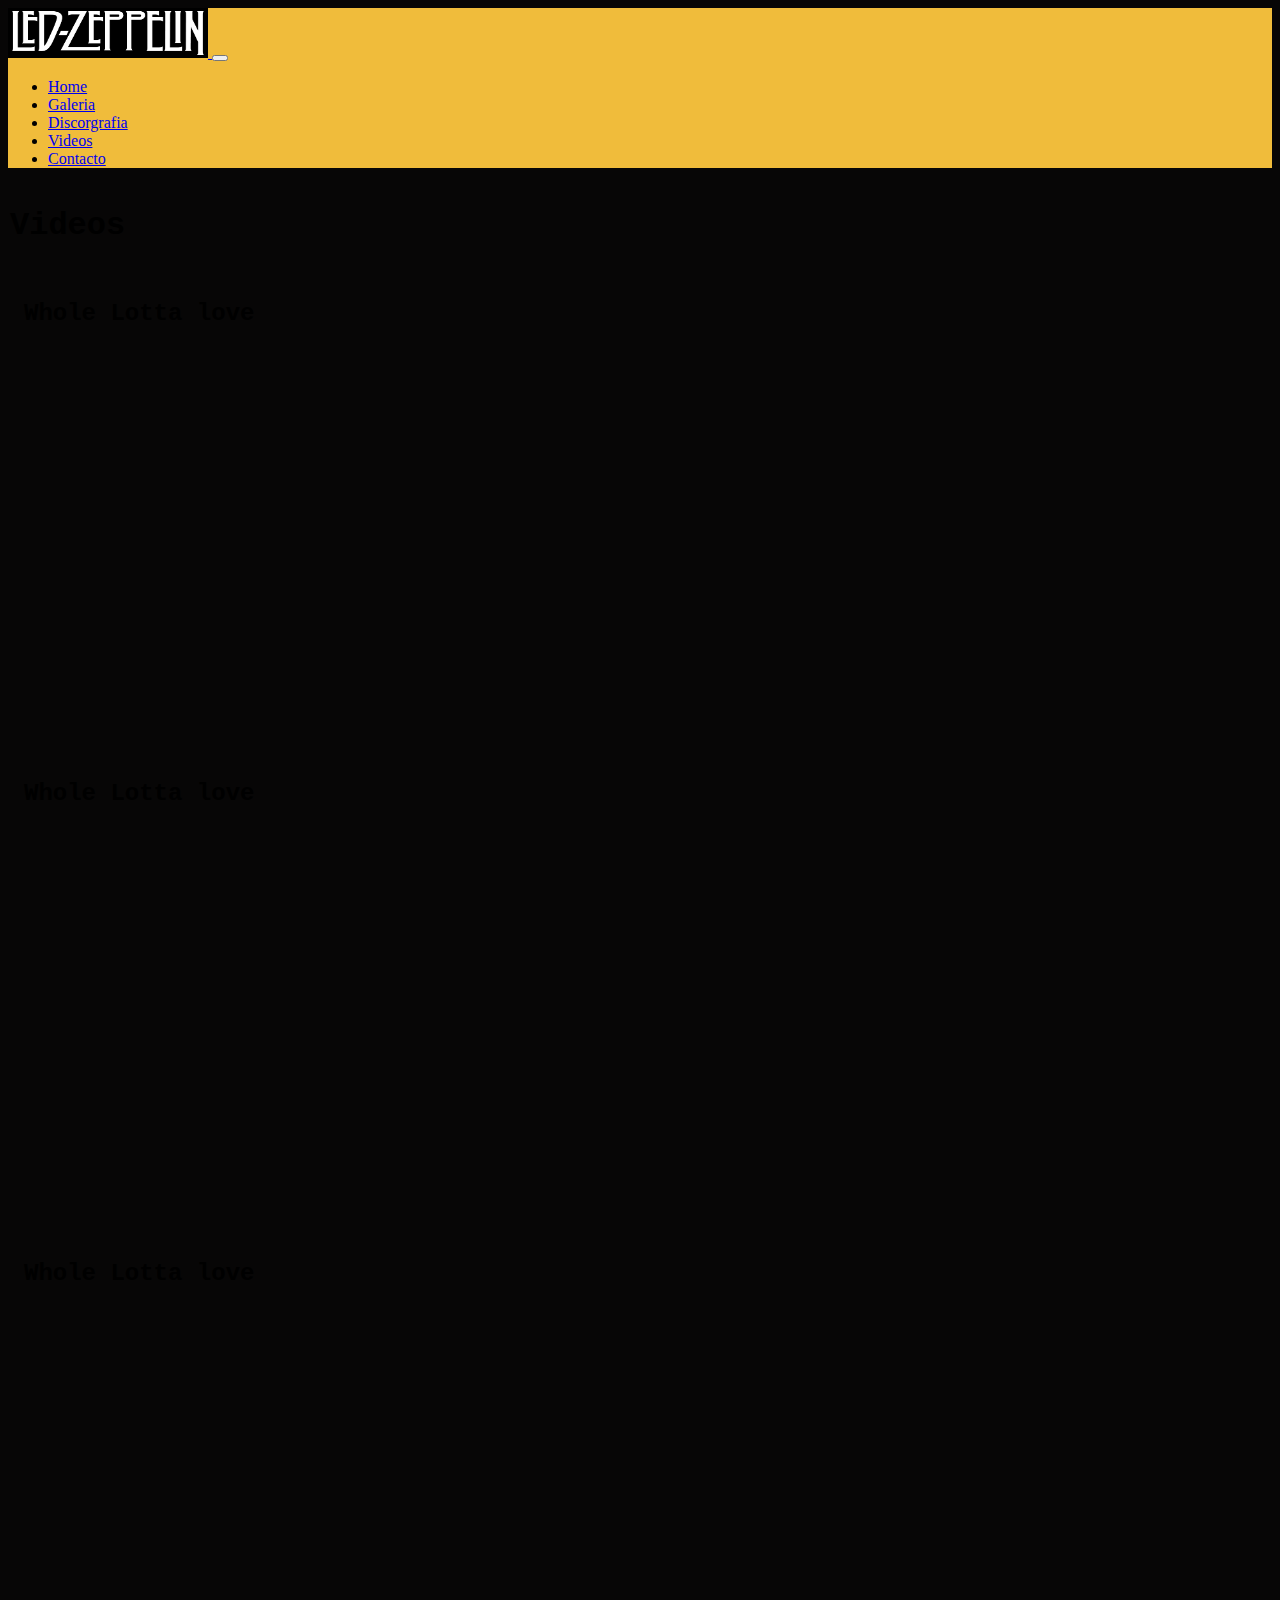
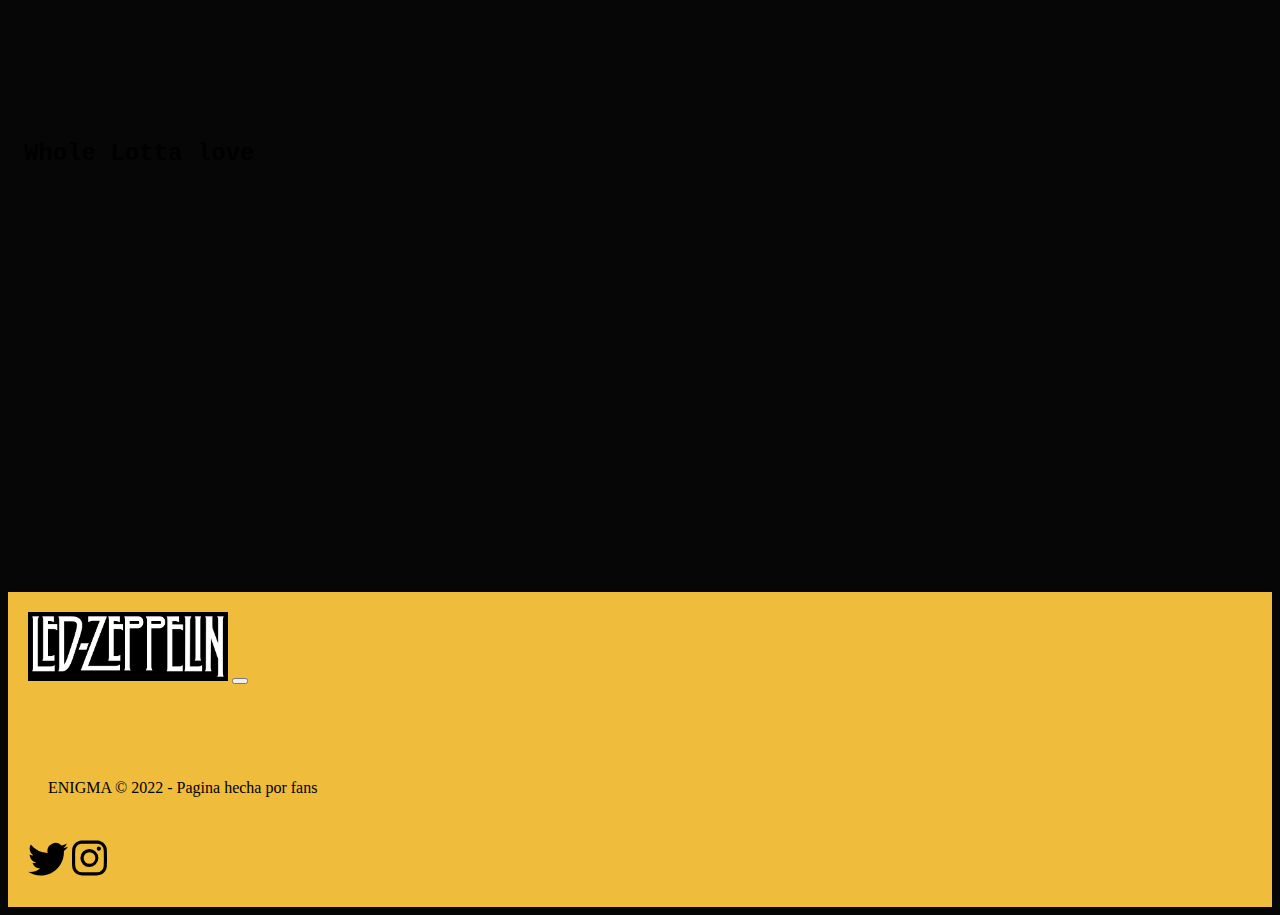
<file: pages/videos.html>
<!DOCTYPE html>
<html lang="en">
<head>
    <meta charset="UTF-8">
    <meta http-equiv="X-UA-Compatible" content="IE=edge">
    <meta name="viewport" content="width=device-width, initial-scale=1.0">
    <meta name="descrption" content="un pequeño resumen de la trayectoria de la legendaria banda de led zeppelin, encontraras la galeria con sus discogracias">
    <meta name="keywords" content="ROCK, ROCK &70, BANDAS DE ROCK, TRAYECTORIA,">
    <title>videos</title>
    <!-- CSS only -->
    <link href="https://cdn.jsdelivr.net/npm/bootstrap@5.1.3/dist/css/bootstrap.min.css" rel="stylesheet" integrity="sha384-1BmE4kWBq78iYhFldvKuhfTAU6auU8tT94WrHftjDbrCEXSU1oBoqyl2QvZ6jIW3" crossorigin="anonymous">
    <!-- CSS -->
    <link rel="stylesheet" href="../style/style.css">
</head>
<body> 
        <nav class="navbar navbar-expand-lg navbar-dark ">
            <div class="container">
                <a href="/index.html">
                    <img src="../img/nuevo.jpg" width="200" height="50" alt="">
                </a>
                <button class="navbar-toggler" type="button" data-bs-toggle="collapse" data-bs-target="#navbarSupportedContent" aria-controls="navbarSupportedContent" aria-expanded="false" aria-label="Toggle navigation">
                        <span class="navbar-toggler-icon"></span>
                </button>
                <div class="collapse navbar-collapse" id="navbarSupportedContent">
                    <ul class="navbar-nav ms-auto mb-2 mb-lg-0">
                        <li class="nav-item">
                            <a class="nav-link text-white" aria-current="page" href="../index.html">Home</a>
                        </li>
                        <li class="nav-item">
                            <a class="nav-link text-white" href="../pages/galeria.html">Galeria</a>
                        </li>
                        <li class="nav-item" text-white>
                            <a class="nav-link text-white" href="../pages/discografia.html">Discorgrafia</a>
                        </li>
                        <li class="nav-item" text-white>
                            <a class="nav-link text-white" href="../pages/videos.html">Videos</a>
                        </li>
                        <li class="nav-item" text-white>
                            <a class="nav-link text-white" href="../pages/contacto.html">Contacto</a>
                        </li>
                    </u>
                </div>
            </div>
        </nav>
            <!-- TERMINO LA COLUMNA -->
        </div>
        <!-- TERMINO LA FILA -->
        <main>
            <div class="container-fluid">
                <!-- ACA COMIENZO FILA 1 -->
                <h1 class="text-warning text-center pt-5">Videos</h1>
                <div class="row" id="video">
                    <div class="ratio-16x9 col-md-6 col-sm-12">
                    <!-- WHOLE LOTTA LOVE -->
                        <h2 class="text-warning">Whole Lotta love</h2>
                        <iframe class="videos" src="https://www.youtube.com/embed/NPLanTT-2oc" title="YouTube video player" frameborder="0" allow="accelerometer; autoplay; clipboard-write; encrypted-media; gyroscope; picture-in-picture" allowfullscreen></iframe>
                    </div>
                    <!-- STAIRWAY TO HEAVEN -->
                    <div class="ratio-16x9 col-md-6 col-sm-12">
                        <h2 class="text-warning">Whole Lotta love</h2>
                        <iframe class="videos" src="https://www.youtube.com/embed/2cZ_EFAmj08" title="YouTube video player" frameborder="0" allow="accelerometer; autoplay; clipboard-write; encrypted-media; gyroscope; picture-in-picture" allowfullscreen></iframe>
                    </div>
                    <!-- black dog -->
                    <div class="ratio-16x9 col-md-6 col-sm-12">
                        <h2 class="text-warning">Whole Lotta love</h2>
                        <iframe class="videos" src="https://www.youtube.com/embed/fpigDGf6vXM" title="YouTube video player" frameborder="0" allow="accelerometer; autoplay; clipboard-write; encrypted-media; gyroscope; picture-in-picture" allowfullscreen></iframe>
                    </div>
                    <!-- all of my love -->
                    <div class="ratio-16x9 col-md-6 col-sm-12">
                        <h2 class="text-warning">Whole Lotta love</h2>
                        <iframe class="videos" src="https://www.youtube.com/embed/cdERUjC0rYw" title="YouTube video player" frameborder="0" allow="accelerometer; autoplay; clipboard-write; encrypted-media; gyroscope; picture-in-picture" allowfullscreen></iframe>
                    </div>
                </div>
            </div>
        </main>
        <footer class="navbar navbar-expand-lg navbar-dark" id="foo">
                <div class="container">
                    <img src="../img/nuevo.jpg" width="200" alt="">
                        <button class="navbar-toggler" type="button" data-bs-toggle="collapse" data-bs-target="#navbarSupportedContent" aria-controls="navbarSupportedContent" aria-expanded="false" aria-label="Toggle navigation">
                            <span class="navbar-toggler-icon"></span>
                        </button>
                <div class="collapse navbar-collapse" id="navbarSupportedContent"></div>
                <div class="columna alinear-vertical">
                    <br>
                    <p class="centro">ENIGMA &copy 2022 - Pagina hecha por fans</p>
                </div>
                <svg xmlns="http://www.w3.org/2000/svg" width="40" height="50" fill="currentColor" class="bi bi-twitter" viewBox="0 0 16 16">
                    <path d="M5.026 15c6.038 0 9.341-5.003 9.341-9.334 0-.14 0-.282-.006-.422A6.685 6.685 0 0 0 16 3.542a6.658 6.658 0 0 1-1.889.518 3.301 3.301 0 0 0 1.447-1.817 6.533 6.533 0 0 1-2.087.793A3.286 3.286 0 0 0 7.875 6.03a9.325 9.325 0 0 1-6.767-3.429 3.289 3.289 0 0 0 1.018 4.382A3.323 3.323 0 0 1 .64 6.575v.045a3.288 3.288 0 0 0 2.632 3.218 3.203 3.203 0 0 1-.865.115 3.23 3.23 0 0 1-.614-.057 3.283 3.283 0 0 0 3.067 2.277A6.588 6.588 0 0 1 .78 13.58a6.32 6.32 0 0 1-.78-.045A9.344 9.344 0 0 0 5.026 15z"/>
                </svg>
                <svg xmlns="http://www.w3.org/2000/svg" width="35" height="50" fill="currentColor" class="bi bi-instagram" viewBox="0 0 16 16">
                    <path d="M8 0C5.829 0 5.556.01 4.703.048 3.85.088 3.269.222 2.76.42a3.917 3.917 0 0 0-1.417.923A3.927 3.927 0 0 0 .42 2.76C.222 3.268.087 3.85.048 4.7.01 5.555 0 5.827 0 8.001c0 2.172.01 2.444.048 3.297.04.852.174 1.433.372 1.942.205.526.478.972.923 1.417.444.445.89.719 1.416.923.51.198 1.09.333 1.942.372C5.555 15.99 5.827 16 8 16s2.444-.01 3.298-.048c.851-.04 1.434-.174 1.943-.372a3.916 3.916 0 0 0 1.416-.923c.445-.445.718-.891.923-1.417.197-.509.332-1.09.372-1.942C15.99 10.445 16 10.173 16 8s-.01-2.445-.048-3.299c-.04-.851-.175-1.433-.372-1.941a3.926 3.926 0 0 0-.923-1.417A3.911 3.911 0 0 0 13.24.42c-.51-.198-1.092-.333-1.943-.372C10.443.01 10.172 0 7.998 0h.003zm-.717 1.442h.718c2.136 0 2.389.007 3.232.046.78.035 1.204.166 1.486.275.373.145.64.319.92.599.28.28.453.546.598.92.11.281.24.705.275 1.485.039.843.047 1.096.047 3.231s-.008 2.389-.047 3.232c-.035.78-.166 1.203-.275 1.485a2.47 2.47 0 0 1-.599.919c-.28.28-.546.453-.92.598-.28.11-.704.24-1.485.276-.843.038-1.096.047-3.232.047s-2.39-.009-3.233-.047c-.78-.036-1.203-.166-1.485-.276a2.478 2.478 0 0 1-.92-.598 2.48 2.48 0 0 1-.6-.92c-.109-.281-.24-.705-.275-1.485-.038-.843-.046-1.096-.046-3.233 0-2.136.008-2.388.046-3.231.036-.78.166-1.204.276-1.486.145-.373.319-.64.599-.92.28-.28.546-.453.92-.598.282-.11.705-.24 1.485-.276.738-.034 1.024-.044 2.515-.045v.002zm4.988 1.328a.96.96 0 1 0 0 1.92.96.96 0 0 0 0-1.92zm-4.27 1.122a4.109 4.109 0 1 0 0 8.217 4.109 4.109 0 0 0 0-8.217zm0 1.441a2.667 2.667 0 1 1 0 5.334 2.667 2.667 0 0 1 0-5.334z"/>
                </svg>
        </footer>
    <!-- JavaScript Bundle with Popper -->
<script src="https://cdn.jsdelivr.net/npm/bootstrap@5.2.0/dist/js/bootstrap.bundle.min.js" integrity="sha384-A3rJD856KowSb7dwlZdYEkO39Gagi7vIsF0jrRAoQmDKKtQBHUuLZ9AsSv4jD4Xa" crossorigin="anonymous"></script>
</body>
</html>
</file>
<file: style/style.css>
main div button {
  margin: 10px;
  height: 40px;
  width: 150px;
  background-image: linear-gradient(rgb(218, 192, 46), rgb(250, 82, 44));
}

main div .mix {
  color: aqua;
}

body {
  background-color: rgb(7, 6, 6);
  background-size: cover;
  background-repeat: no-repeat;
  background-position: center;
}

nav {
  background-color: rgb(240, 188, 59) !important;
}
nav ul li a:hover {
  color: rgb(0, 0, 0) !important;
}

main div {
  padding: 2px;
}
main div img {
  width: 100%;
  transform: scale(1);
  transition: 0.3s ease-in-out;
}
main div img:hover {
  border: 0px solid white;
  transform: scale(1.1);
}
main div p {
  padding: 20px;
}

section div h1 {
  padding-bottom: 40px;
  padding: 20px;
}
section div iframe {
  padding: 10px;
  margin: 20px;
  height: 500px;
  width: auto;
}

div h2 {
  padding: 10px;
  font-family: "Courier New", Courier, monospace;
}
div iframe {
  padding: 10%;
  padding-top: 110px;
}
div h1 {
  font-family: "Courier New", Courier, monospace;
}
div h3 {
  font-family: "Courier New", Courier, monospace;
}

footer {
  background-color: rgb(240, 188, 59) !important;
}
footer div {
  padding: 20px;
}/*# sourceMappingURL=style.css.map */
</file>
